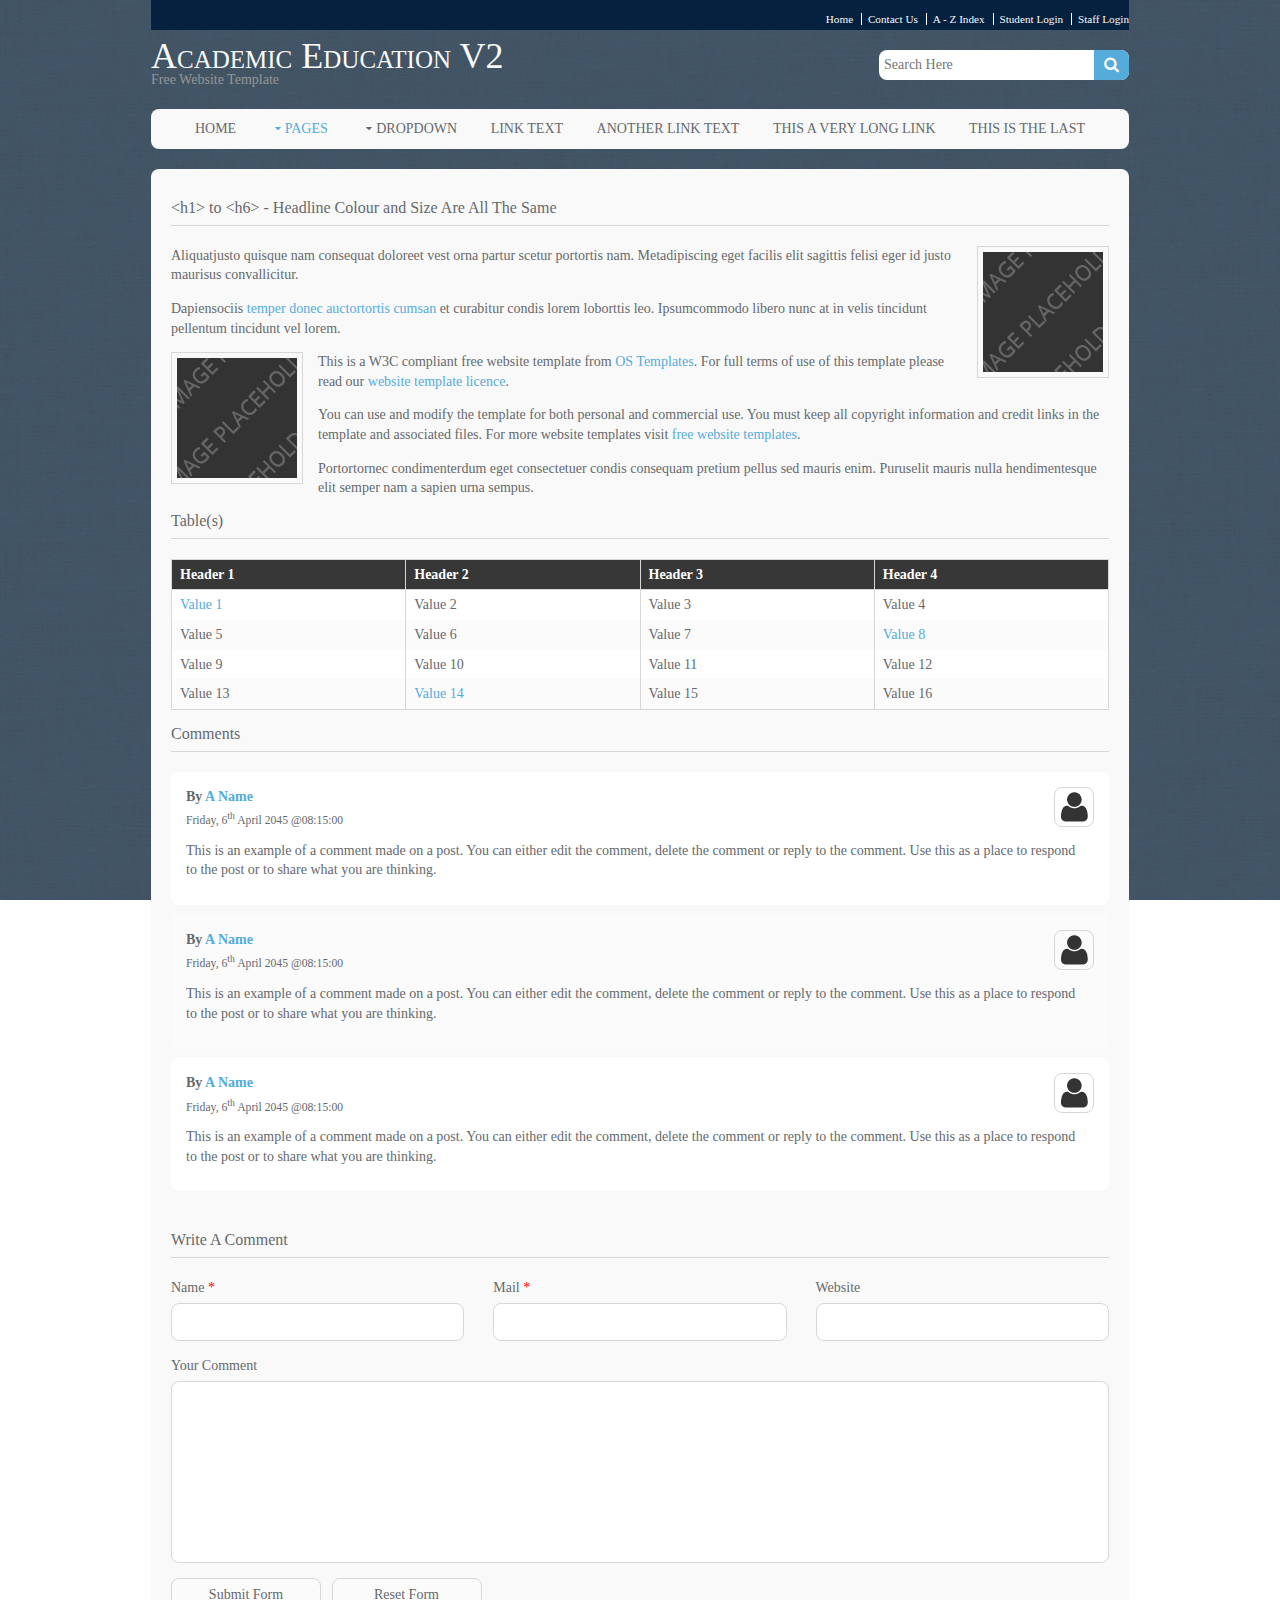
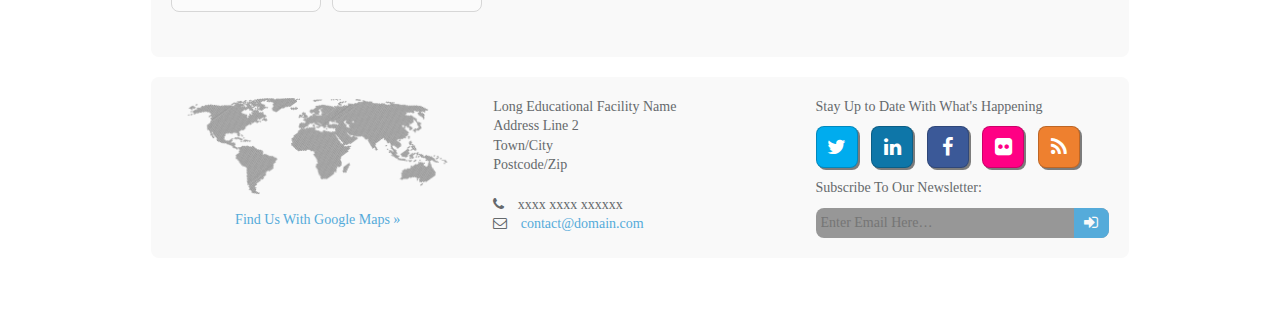
<file: pages/full-width.html>
<!DOCTYPE html>
<!--
Template Name: Academic Education V2
Author: <a href="http://www.os-templates.com/">OS Templates</a>
Author URI: http://www.os-templates.com/
Licence: Free to use under our free template licence terms
Licence URI: http://www.os-templates.com/template-terms
-->
<html>
<head>
<title>Academic Education V2 | Pages | Full Width</title>
<meta charset="utf-8">
<meta name="viewport" content="width=device-width, initial-scale=1.0, maximum-scale=1.0, user-scalable=no">
<link href="../layout/styles/layout.css" rel="stylesheet" type="text/css" media="all">
</head>
<body id="top">
<!-- ################################################################################################ --> 
<!-- ################################################################################################ --> 
<!-- ################################################################################################ -->
<div class="wrapper row0">
  <div id="topbar" class="clear"> 
    <!-- ################################################################################################ -->
    <nav>
      <ul>
        <li><a href="#">Home</a></li>
        <li><a href="#">Contact Us</a></li>
        <li><a href="#">A - Z Index</a></li>
        <li><a href="#">Student Login</a></li>
        <li><a href="#">Staff Login</a></li>
      </ul>
    </nav>
    <!-- ################################################################################################ --> 
  </div>
</div>
<!-- ################################################################################################ --> 
<!-- ################################################################################################ --> 
<!-- ################################################################################################ -->
<div class="wrapper row1">
  <header id="header" class="clear"> 
    <!-- ################################################################################################ -->
    <div id="logo" class="fl_left">
      <h1><a href="../index.html">Academic Education V2</a></h1>
      <p>Free Website Template</p>
    </div>
    <div class="fl_right">
      <form class="clear" method="post" action="#">
        <fieldset>
          <legend>Search:</legend>
          <input type="text" value="" placeholder="Search Here">
          <button class="fa fa-search" type="submit" title="Search"><em>Search</em></button>
        </fieldset>
      </form>
    </div>
    <!-- ################################################################################################ --> 
  </header>
</div>
<!-- ################################################################################################ --> 
<!-- ################################################################################################ --> 
<!-- ################################################################################################ -->
<div class="wrapper row2">
  <div class="rounded">
    <nav id="mainav" class="clear"> 
      <!-- ################################################################################################ -->
      <ul class="clear">
        <li><a href="../index.html">Home</a></li>
        <li class="active"><a class="drop" href="#">Pages</a>
          <ul>
            <li><a href="gallery.html">Gallery</a></li>
            <li><a href="portfolio.html">Portfolio</a></li>
            <li class="active"><a href="full-width.html">Full Width</a></li>
            <li><a href="sidebar-left.html">Sidebar Left</a></li>
            <li><a href="sidebar-left-2.html">Sidebar Left 2</a></li>
            <li><a href="sidebar-right.html">Sidebar Right</a></li>
            <li><a href="sidebar-right-2.html">Sidebar Right 2</a></li>
            <li><a href="basic-grid.html">Basic Grid</a></li>
          </ul>
        </li>
        <li><a class="drop" href="#">Dropdown</a>
          <ul>
            <li><a href="#">Level 2</a></li>
            <li><a class="drop" href="#">Level 2 + Drop</a>
              <ul>
                <li><a href="#">Level 3</a></li>
                <li><a href="#">Level 3</a></li>
              </ul>
            </li>
          </ul>
        </li>
        <li><a href="#">Link Text</a></li>
        <li><a href="#">Another Link Text</a></li>
        <li><a href="#">This a very long link</a></li>
        <li><a href="#">This is the last</a></li>
      </ul>
      <!-- ################################################################################################ --> 
    </nav>
  </div>
</div>
<!-- ################################################################################################ --> 
<!-- ################################################################################################ --> 
<!-- ################################################################################################ -->
<div class="wrapper row3">
  <div class="rounded">
    <main class="container clear"> 
      <!-- main body --> 
      <!-- ################################################################################################ -->
      <h1>&lt;h1&gt; to &lt;h6&gt; - Headline Colour and Size Are All The Same</h1>
      <img class="imgr borderedbox" src="../images/demo/120x120.gif" alt="">
      <p>Aliquatjusto quisque nam consequat doloreet vest orna partur scetur portortis nam. Metadipiscing eget facilis elit sagittis felisi eger id justo maurisus convallicitur.</p>
      <p>Dapiensociis <a href="#">temper donec auctortortis cumsan</a> et curabitur condis lorem loborttis leo. Ipsumcommodo libero nunc at in velis tincidunt pellentum tincidunt vel lorem.</p>
      <img class="imgl borderedbox" src="../images/demo/120x120.gif" alt="">
      <p>This is a W3C compliant free website template from <a href="http://www.os-templates.com/" title="Free Website Templates">OS Templates</a>. For full terms of use of this template please read our <a href="http://www.os-templates.com/template-terms">website template licence</a>.</p>
      <p>You can use and modify the template for both personal and commercial use. You must keep all copyright information and credit links in the template and associated files. For more website templates visit <a href="http://www.os-templates.com/">free website templates</a>.</p>
      <p>Portortornec condimenterdum eget consectetuer condis consequam pretium pellus sed mauris enim. Puruselit mauris nulla hendimentesque elit semper nam a sapien urna sempus.</p>
      <h1>Table(s)</h1>
      <div class="scrollable">
        <table>
          <thead>
            <tr>
              <th>Header 1</th>
              <th>Header 2</th>
              <th>Header 3</th>
              <th>Header 4</th>
            </tr>
          </thead>
          <tbody>
            <tr>
              <td><a href="#">Value 1</a></td>
              <td>Value 2</td>
              <td>Value 3</td>
              <td>Value 4</td>
            </tr>
            <tr>
              <td>Value 5</td>
              <td>Value 6</td>
              <td>Value 7</td>
              <td><a href="#">Value 8</a></td>
            </tr>
            <tr>
              <td>Value 9</td>
              <td>Value 10</td>
              <td>Value 11</td>
              <td>Value 12</td>
            </tr>
            <tr>
              <td>Value 13</td>
              <td><a href="#">Value 14</a></td>
              <td>Value 15</td>
              <td>Value 16</td>
            </tr>
          </tbody>
        </table>
      </div>
      <div id="comments">
        <h2>Comments</h2>
        <ul>
          <li>
            <article>
              <header>
                <figure class="avatar"><img src="../images/demo/avatar.png" alt=""></figure>
                <address>
                By <a href="#">A Name</a>
                </address>
                <time datetime="2045-04-06T08:15+00:00">Friday, 6<sup>th</sup> April 2045 @08:15:00</time>
              </header>
              <div class="comcont">
                <p>This is an example of a comment made on a post. You can either edit the comment, delete the comment or reply to the comment. Use this as a place to respond to the post or to share what you are thinking.</p>
              </div>
            </article>
          </li>
          <li>
            <article>
              <header>
                <figure class="avatar"><img src="../images/demo/avatar.png" alt=""></figure>
                <address>
                By <a href="#">A Name</a>
                </address>
                <time datetime="2045-04-06T08:15+00:00">Friday, 6<sup>th</sup> April 2045 @08:15:00</time>
              </header>
              <div class="comcont">
                <p>This is an example of a comment made on a post. You can either edit the comment, delete the comment or reply to the comment. Use this as a place to respond to the post or to share what you are thinking.</p>
              </div>
            </article>
          </li>
          <li>
            <article>
              <header>
                <figure class="avatar"><img src="../images/demo/avatar.png" alt=""></figure>
                <address>
                By <a href="#">A Name</a>
                </address>
                <time datetime="2045-04-06T08:15+00:00">Friday, 6<sup>th</sup> April 2045 @08:15:00</time>
              </header>
              <div class="comcont">
                <p>This is an example of a comment made on a post. You can either edit the comment, delete the comment or reply to the comment. Use this as a place to respond to the post or to share what you are thinking.</p>
              </div>
            </article>
          </li>
        </ul>
        <h2>Write A Comment</h2>
        <form action="#" method="post">
          <div class="one_third first">
            <label for="name">Name <span>*</span></label>
            <input type="text" name="name" id="name" value="" size="22">
          </div>
          <div class="one_third">
            <label for="email">Mail <span>*</span></label>
            <input type="text" name="email" id="email" value="" size="22">
          </div>
          <div class="one_third">
            <label for="url">Website</label>
            <input type="text" name="url" id="url" value="" size="22">
          </div>
          <div class="block clear">
            <label for="comment">Your Comment</label>
            <textarea name="comment" id="comment" cols="25" rows="10"></textarea>
          </div>
          <div>
            <input name="submit" type="submit" value="Submit Form">
            &nbsp;
            <input name="reset" type="reset" value="Reset Form">
          </div>
        </form>
      </div>
      <!-- ################################################################################################ --> 
      <!-- / main body -->
      <div class="clear"></div>
    </main>
  </div>
</div>
<!-- ################################################################################################ --> 
<!-- ################################################################################################ --> 
<!-- ################################################################################################ -->
<div class="wrapper row4">
  <div class="rounded">
    <footer id="footer" class="clear"> 
      <!-- ################################################################################################ -->
      <div class="one_third first">
        <figure class="center"><img class="btmspace-15" src="../images/demo/worldmap.png" alt="">
          <figcaption><a href="#">Find Us With Google Maps &raquo;</a></figcaption>
        </figure>
      </div>
      <div class="one_third">
        <address>
        Long Educational Facility Name<br>
        Address Line 2<br>
        Town/City<br>
        Postcode/Zip<br>
        <br>
        <i class="fa fa-phone pright-10"></i> xxxx xxxx xxxxxx<br>
        <i class="fa fa-envelope-o pright-10"></i> <a href="#">contact@domain.com</a>
        </address>
      </div>
      <div class="one_third">
        <p class="nospace btmspace-10">Stay Up to Date With What's Happening</p>
        <ul class="faico clear">
          <li><a class="faicon-twitter" href="#"><i class="fa fa-twitter"></i></a></li>
          <li><a class="faicon-linkedin" href="#"><i class="fa fa-linkedin"></i></a></li>
          <li><a class="faicon-facebook" href="#"><i class="fa fa-facebook"></i></a></li>
          <li><a class="faicon-flickr" href="#"><i class="fa fa-flickr"></i></a></li>
          <li><a class="faicon-rss" href="#"><i class="fa fa-rss"></i></a></li>
        </ul>
        <form class="clear" method="post" action="#">
          <fieldset>
            <legend>Subscribe To Our Newsletter:</legend>
            <input type="text" value="" placeholder="Enter Email Here&hellip;">
            <button class="fa fa-sign-in" type="submit" title="Sign Up"><em>Sign Up</em></button>
          </fieldset>
        </form>
      </div>
      <!-- ################################################################################################ --> 
    </footer>
  </div>
</div>
<!-- ################################################################################################ --> 
<!-- ################################################################################################ --> 
<!-- ################################################################################################ -->
<div class="wrapper row5">
  <div id="copyright" class="clear"> 
    <!-- ################################################################################################ -->
    <p class="fl_left">Copyright &copy; 2014 - All Rights Reserved - <a href="#">Domain Name</a></p>
    <p class="fl_right">Template by <a target="_blank" href="http://www.os-templates.com/" title="Free Website Templates">OS Templates</a></p>
    <!-- ################################################################################################ --> 
  </div>
</div>
<!-- JAVASCRIPTS --> 
<script src="../layout/scripts/jquery.min.js"></script> 
<script src="../layout/scripts/jquery.fitvids.min.js"></script> 
<script src="../layout/scripts/jquery.mobilemenu.js"></script>
</body>
</html>
</file>
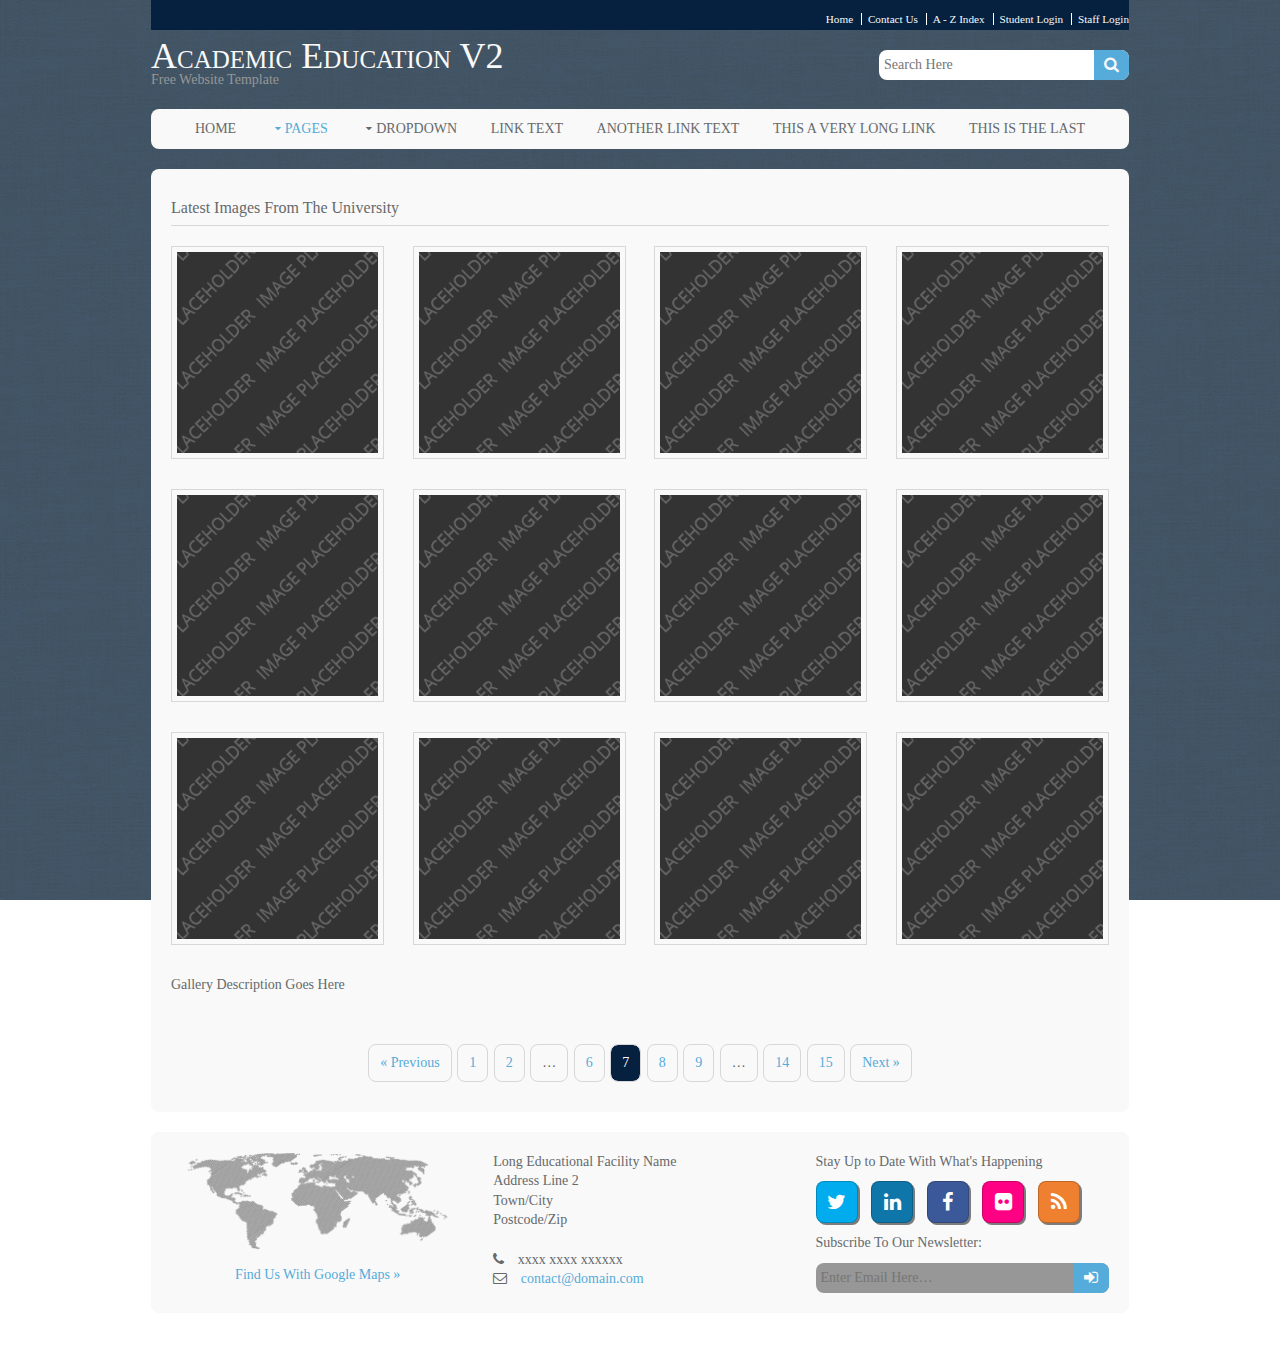
<file: pages/gallery.html>
<!DOCTYPE html>
<!--
Template Name: Academic Education V2
Author: <a href="http://www.os-templates.com/">OS Templates</a>
Author URI: http://www.os-templates.com/
Licence: Free to use under our free template licence terms
Licence URI: http://www.os-templates.com/template-terms
-->
<html>
<head>
<title>Academic Education V2 | Pages | Gallery</title>
<meta charset="utf-8">
<meta name="viewport" content="width=device-width, initial-scale=1.0, maximum-scale=1.0, user-scalable=no">
<link href="../layout/styles/layout.css" rel="stylesheet" type="text/css" media="all">
</head>
<body id="top">
<!-- ################################################################################################ --> 
<!-- ################################################################################################ --> 
<!-- ################################################################################################ -->
<div class="wrapper row0">
  <div id="topbar" class="clear"> 
    <!-- ################################################################################################ -->
    <nav>
      <ul>
        <li><a href="#">Home</a></li>
        <li><a href="#">Contact Us</a></li>
        <li><a href="#">A - Z Index</a></li>
        <li><a href="#">Student Login</a></li>
        <li><a href="#">Staff Login</a></li>
      </ul>
    </nav>
    <!-- ################################################################################################ --> 
  </div>
</div>
<!-- ################################################################################################ --> 
<!-- ################################################################################################ --> 
<!-- ################################################################################################ -->
<div class="wrapper row1">
  <header id="header" class="clear"> 
    <!-- ################################################################################################ -->
    <div id="logo" class="fl_left">
      <h1><a href="../index.html">Academic Education V2</a></h1>
      <p>Free Website Template</p>
    </div>
    <div class="fl_right">
      <form class="clear" method="post" action="#">
        <fieldset>
          <legend>Search:</legend>
          <input type="text" value="" placeholder="Search Here">
          <button class="fa fa-search" type="submit" title="Search"><em>Search</em></button>
        </fieldset>
      </form>
    </div>
    <!-- ################################################################################################ --> 
  </header>
</div>
<!-- ################################################################################################ --> 
<!-- ################################################################################################ --> 
<!-- ################################################################################################ -->
<div class="wrapper row2">
  <div class="rounded">
    <nav id="mainav" class="clear"> 
      <!-- ################################################################################################ -->
      <ul class="clear">
        <li><a href="../index.html">Home</a></li>
        <li class="active"><a class="drop" href="#">Pages</a>
          <ul>
            <li class="active"><a href="gallery.html">Gallery</a></li>
            <li><a href="portfolio.html">Portfolio</a></li>
            <li><a href="full-width.html">Full Width</a></li>
            <li><a href="sidebar-left.html">Sidebar Left</a></li>
            <li><a href="sidebar-left-2.html">Sidebar Left 2</a></li>
            <li><a href="sidebar-right.html">Sidebar Right</a></li>
            <li><a href="sidebar-right-2.html">Sidebar Right 2</a></li>
            <li><a href="basic-grid.html">Basic Grid</a></li>
          </ul>
        </li>
        <li><a class="drop" href="#">Dropdown</a>
          <ul>
            <li><a href="#">Level 2</a></li>
            <li><a class="drop" href="#">Level 2 + Drop</a>
              <ul>
                <li><a href="#">Level 3</a></li>
                <li><a href="#">Level 3</a></li>
              </ul>
            </li>
          </ul>
        </li>
        <li><a href="#">Link Text</a></li>
        <li><a href="#">Another Link Text</a></li>
        <li><a href="#">This a very long link</a></li>
        <li><a href="#">This is the last</a></li>
      </ul>
      <!-- ################################################################################################ --> 
    </nav>
  </div>
</div>
<!-- ################################################################################################ --> 
<!-- ################################################################################################ --> 
<!-- ################################################################################################ -->
<div class="wrapper row3">
  <div class="rounded">
    <main class="container clear"> 
      <!-- main body --> 
      <!-- ################################################################################################ -->
      <div id="gallery">
        <figure>
          <header class="heading">Latest Images From The University</header>
          <ul class="nospace clear">
            <li class="one_quarter first"><a class="nlb" data-lightbox-gallery="gallery1" href="../images/demo/slider/1.png" title="Display Text 1"><img class="borderedbox" src="../images/demo/gallery/1.png" alt=""></a></li>
            <li class="one_quarter"><a class="nlb" data-lightbox-gallery="gallery1" href="../images/demo/slider/2.png" title="Display Text 2"><img class="borderedbox" src="../images/demo/gallery/1.png" alt=""></a></li>
            <li class="one_quarter"><a class="nlb" data-lightbox-gallery="gallery1" href="../images/demo/slider/3.png" title="Display Text 3"><img class="borderedbox" src="../images/demo/gallery/1.png" alt=""></a></li>
            <li class="one_quarter"><a class="nlb" data-lightbox-gallery="gallery1" href="../images/demo/slider/4.png" title="Display Text 4"><img class="borderedbox" src="../images/demo/gallery/1.png" alt=""></a></li>
            <li class="one_quarter first"><a class="nlb" data-lightbox-gallery="gallery1" href="../images/demo/slider/5.png" title="Display Text 5"><img class="borderedbox" src="../images/demo/gallery/1.png" alt=""></a></li>
            <li class="one_quarter"><a class="nlb" data-lightbox-gallery="gallery1" href="../images/demo/slider/1.png" title="Display Text 6"><img class="borderedbox" src="../images/demo/gallery/1.png" alt=""></a></li>
            <li class="one_quarter"><a class="nlb" data-lightbox-gallery="gallery1" href="../images/demo/slider/2.png" title="Display Text 7"><img class="borderedbox" src="../images/demo/gallery/1.png" alt=""></a></li>
            <li class="one_quarter"><a class="nlb" data-lightbox-gallery="gallery1" href="../images/demo/slider/3.png" title="Display Text 8"><img class="borderedbox" src="../images/demo/gallery/1.png" alt=""></a></li>
            <li class="one_quarter first"><a class="nlb" data-lightbox-gallery="gallery1" href="../images/demo/slider/4.png" title="Display Text 9"><img class="borderedbox" src="../images/demo/gallery/1.png" alt=""></a></li>
            <li class="one_quarter"><a class="nlb" data-lightbox-gallery="gallery1" href="../images/demo/slider/5.png" title="Display Text 10"><img class="borderedbox" src="../images/demo/gallery/1.png" alt=""></a></li>
            <li class="one_quarter"><a class="nlb" data-lightbox-gallery="gallery1" href="../images/demo/slider/1.png" title="Display Text 11"><img class="borderedbox" src="../images/demo/gallery/1.png" alt=""></a></li>
            <li class="one_quarter"><a class="nlb" data-lightbox-gallery="gallery1" href="../images/demo/slider/2.png" title="Display Text 12"><img class="borderedbox" src="../images/demo/gallery/1.png" alt=""></a></li>
          </ul>
          <figcaption>Gallery Description Goes Here</figcaption>
        </figure>
      </div>
      <!-- ################################################################################################ --> 
      <!-- ################################################################################################ -->
      <nav class="pagination">
        <ul>
          <li><a href="#">&laquo; Previous</a></li>
          <li><a href="#">1</a></li>
          <li><a href="#">2</a></li>
          <li><strong>&hellip;</strong></li>
          <li><a href="#">6</a></li>
          <li class="current"><strong>7</strong></li>
          <li><a href="#">8</a></li>
          <li><a href="#">9</a></li>
          <li><strong>&hellip;</strong></li>
          <li><a href="#">14</a></li>
          <li><a href="#">15</a></li>
          <li><a href="#">Next &raquo;</a></li>
        </ul>
      </nav>
      <!-- ################################################################################################ --> 
      <!-- / main body -->
      <div class="clear"></div>
    </main>
  </div>
</div>
<!-- ################################################################################################ --> 
<!-- ################################################################################################ --> 
<!-- ################################################################################################ -->
<div class="wrapper row4">
  <div class="rounded">
    <footer id="footer" class="clear"> 
      <!-- ################################################################################################ -->
      <div class="one_third first">
        <figure class="center"><img class="btmspace-15" src="../images/demo/worldmap.png" alt="">
          <figcaption><a href="#">Find Us With Google Maps &raquo;</a></figcaption>
        </figure>
      </div>
      <div class="one_third">
        <address>
        Long Educational Facility Name<br>
        Address Line 2<br>
        Town/City<br>
        Postcode/Zip<br>
        <br>
        <i class="fa fa-phone pright-10"></i> xxxx xxxx xxxxxx<br>
        <i class="fa fa-envelope-o pright-10"></i> <a href="#">contact@domain.com</a>
        </address>
      </div>
      <div class="one_third">
        <p class="nospace btmspace-10">Stay Up to Date With What's Happening</p>
        <ul class="faico clear">
          <li><a class="faicon-twitter" href="#"><i class="fa fa-twitter"></i></a></li>
          <li><a class="faicon-linkedin" href="#"><i class="fa fa-linkedin"></i></a></li>
          <li><a class="faicon-facebook" href="#"><i class="fa fa-facebook"></i></a></li>
          <li><a class="faicon-flickr" href="#"><i class="fa fa-flickr"></i></a></li>
          <li><a class="faicon-rss" href="#"><i class="fa fa-rss"></i></a></li>
        </ul>
        <form class="clear" method="post" action="#">
          <fieldset>
            <legend>Subscribe To Our Newsletter:</legend>
            <input type="text" value="" placeholder="Enter Email Here&hellip;">
            <button class="fa fa-sign-in" type="submit" title="Sign Up"><em>Sign Up</em></button>
          </fieldset>
        </form>
      </div>
      <!-- ################################################################################################ --> 
    </footer>
  </div>
</div>
<!-- ################################################################################################ --> 
<!-- ################################################################################################ --> 
<!-- ################################################################################################ -->
<div class="wrapper row5">
  <div id="copyright" class="clear"> 
    <!-- ################################################################################################ -->
    <p class="fl_left">Copyright &copy; 2014 - All Rights Reserved - <a href="#">Domain Name</a></p>
    <p class="fl_right">Template by <a target="_blank" href="http://www.os-templates.com/" title="Free Website Templates">OS Templates</a></p>
    <!-- ################################################################################################ --> 
  </div>
</div>
<!-- JAVASCRIPTS --> 
<script src="../layout/scripts/jquery.min.js"></script> 
<script src="../layout/scripts/jquery.fitvids.min.js"></script> 
<script src="../layout/scripts/jquery.mobilemenu.js"></script> 
<script src="../layout/scripts/nivo-lightbox/nivo-lightbox.min.js"></script>
</body>
</html>
</file>
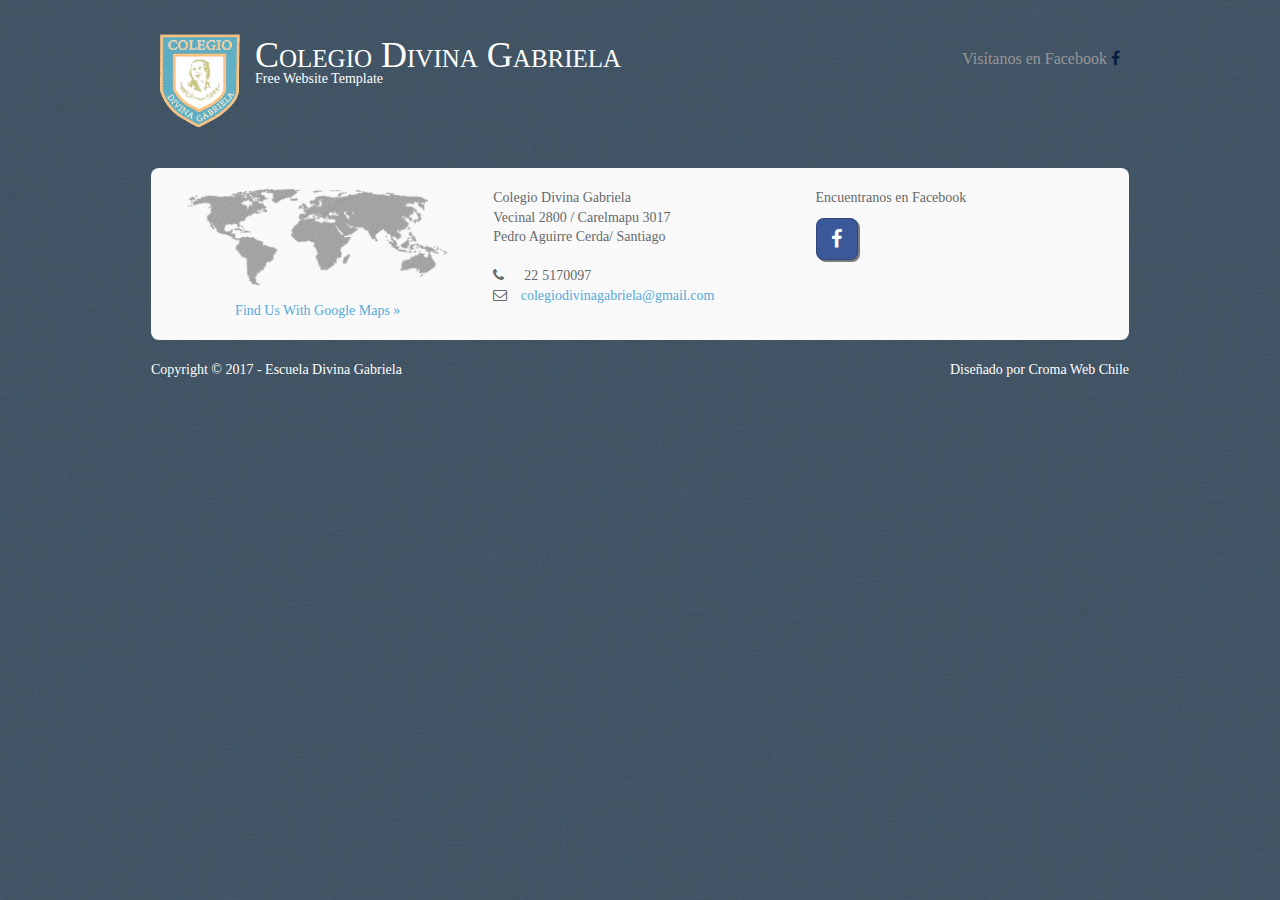
<file: pages/plantilla.html>
<!DOCTYPE html>

<html>
<head>
  <title>Colegio Divina Gabriela</title>
  <meta charset="utf-8">
  <meta name="viewport" content="width=device-width, initial-scale=1.0, maximum-scale=1.0, user-scalable=no">
<link href="../layout/styles/layout.css" rel="stylesheet" type="text/css" media="all">

</head>
<style>


</style>
<body id="top">

  <div class="wrapper row0">

  </div>

  <div class="wrapper row1">

    <div class="rounded2" >

      <header id="header" class="clear"> 
    
    <div class="three_quarter first" style="background-color:">
        
          <div id="logo" class="">
            <div class="imgl"><img src="../images/demo/logo.png" id="logo" style="max-width: 100px;
              max-height: 100px;" alt="logo">
            </div><br>
              <h1 style="color:white;">Colegio Divina Gabriela</h1>
              <p style="color:white;"> Free Website Template</p>  
           </div>
     </div>
     <div class="one_quarter " style="background-color:;margin-top:20px; text-align: right;  font-size:16px">
                    <a style="color:#979797" href="https://www.facebook.com/Divina-Gabriela-1883274565284696/">Visítanos en Facebook</a>
                    <a style="color:#06213f" class="faicon-facebook" href="https://www.facebook.com/Divina-Gabriela-1883274565284696/"><i class="fa fa-facebook"></i></a>
     </div>
        </header>

      </div> 

    </div>


    <!-- ################################################################################################ --> 
    <!-- ################################################################################################ --> 
    <!-- ################################################################################################ -->
  
    <!-- ################################################################################################ --> 
    <!-- ################################################################################################ --> 
    <!-- ################################################################################################ -->


    <div class="wrapper row4">
      <div class="rounded">
        <footer id="footer" class="clear"> 
          <!-- ################################################################################################ -->
          <div class="one_third first">
            <figure class="center"><img class="btmspace-15" src="../images/demo/worldmap.png" alt="">
              <figcaption><a href="#">Find Us With Google Maps &raquo;</a></figcaption>
            </figure>
          </div>
          <div class="one_third">
            <address>
              Colegio Divina Gabriela<br>
              Vecinal 2800 / Carelmapu 3017<br>
              Pedro Aguirre Cerda/ Santiago<br>

              <br>
              <i class="fa fa-phone pright-10">   &nbsp;  &nbsp; 22 5170097</i> <br>
              <i class="fa fa-envelope-o pright-10"></i> <a href="#">colegiodivinagabriela@gmail.com</a>
            </address>
          </div>
          <div class="one_third">
            <p class="nospace btmspace-10">Encuentranos en Facebook</p>
            <ul class="faico clear">

              <li><a class="faicon-facebook" href="https://www.facebook.com/Divina-Gabriela-1883274565284696/"><i class="fa fa-facebook"></i></a></li>

            </ul>
            <form class="clear" method="post" action="#">
              <fieldset>

              </fieldset>
            </form>
          </div>
          
          <!-- ################################################################################################ --> 
        </footer>
      </div>
    </div>

<div class="wrapper row5">
  <div id="copyright" class="clear"> 
    <!-- ################################################################################################ -->
    <p class="fl_left">Copyright &copy; 2017 - Escuela Divina Gabriela</p>
    <p class="fl_right"> <a target="_blank" href="https://www.facebook.com/CromaWeb-Chile-1781095432207427/" title="Croma Web Chile">Diseñado por Croma Web Chile</a></p>
    <!-- ################################################################################################ --> 
  </div>
</div>
    <!-- JAVASCRIPTS --> 
    <script src="../layout/scripts/jquery.min.js"></script> 
<script src="../layout/scripts/jquery.fitvids.min.js"></script> 
<script src="../layout/scripts/jquery.mobilemenu.js"></script> 
<script src="../layout/scripts/tabslet/jquery.tabslet.min.js"></script>
   
  </body>
  </html>
</file>
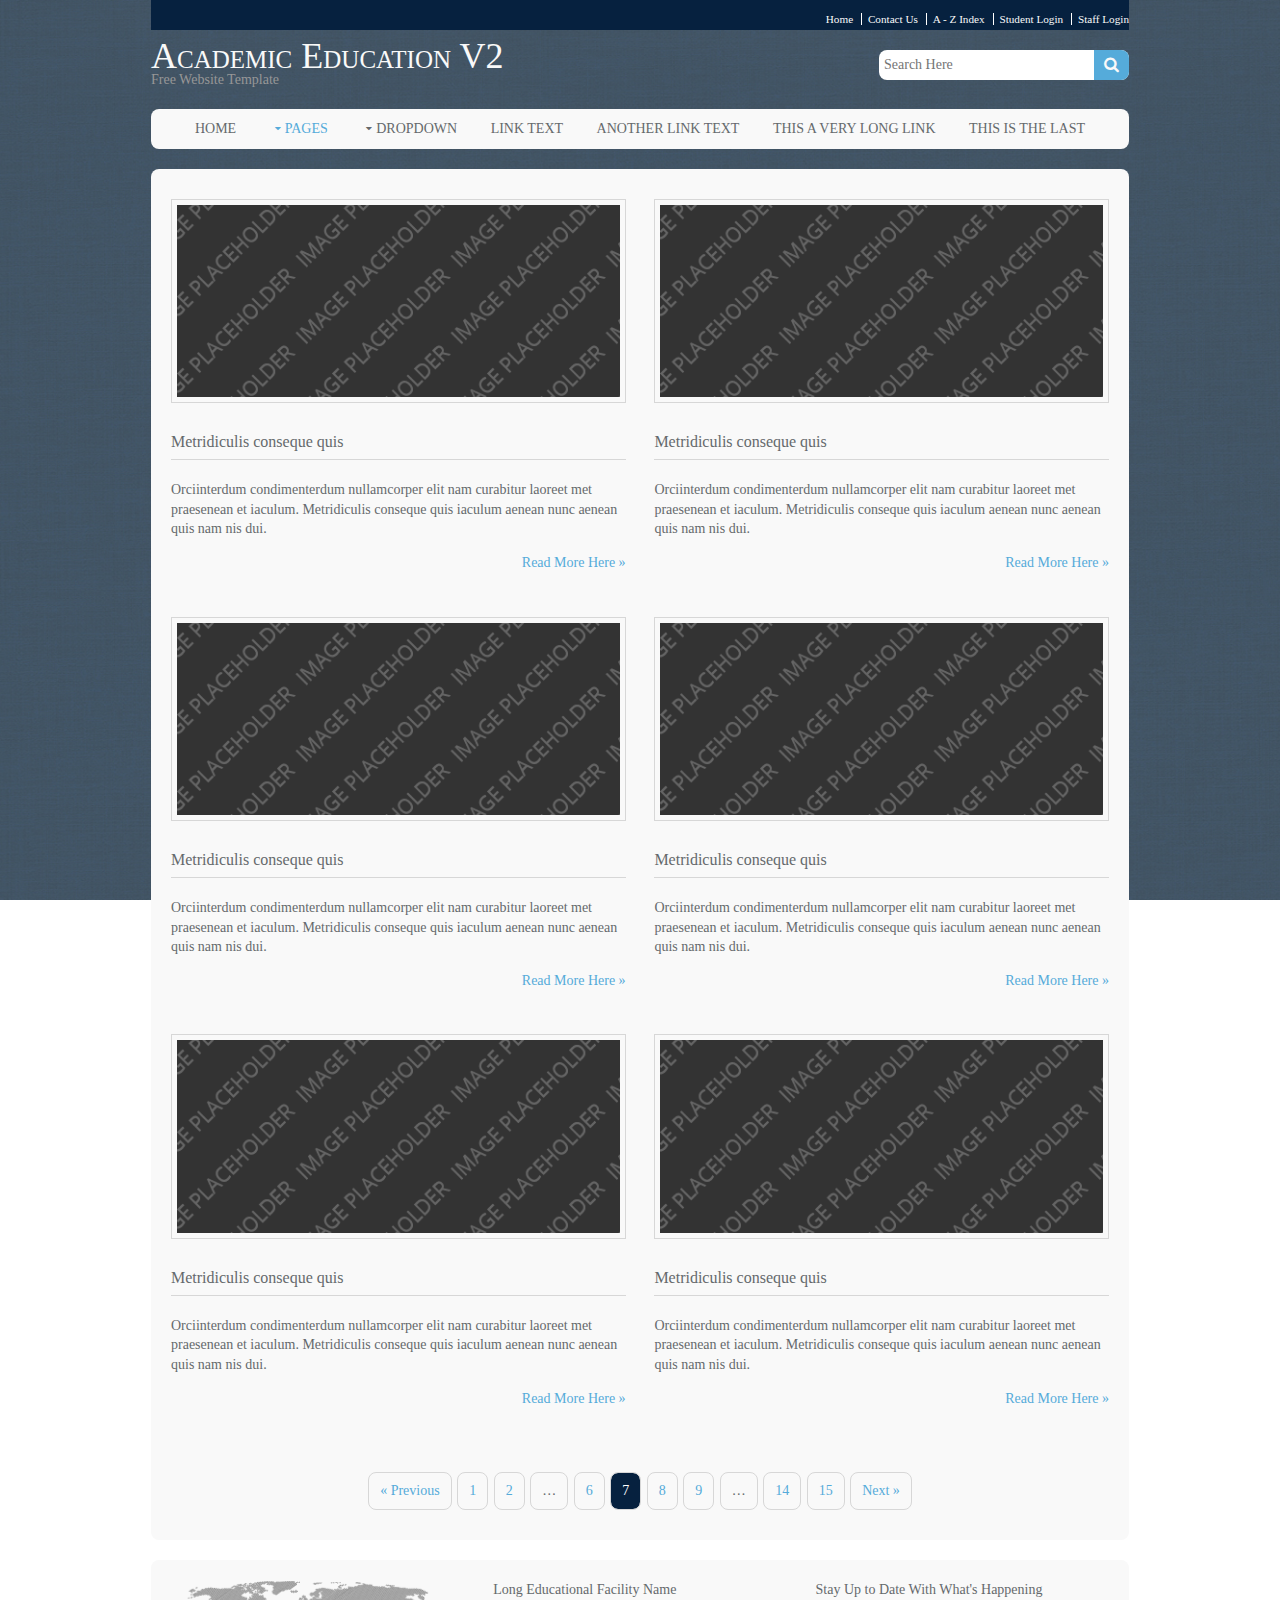
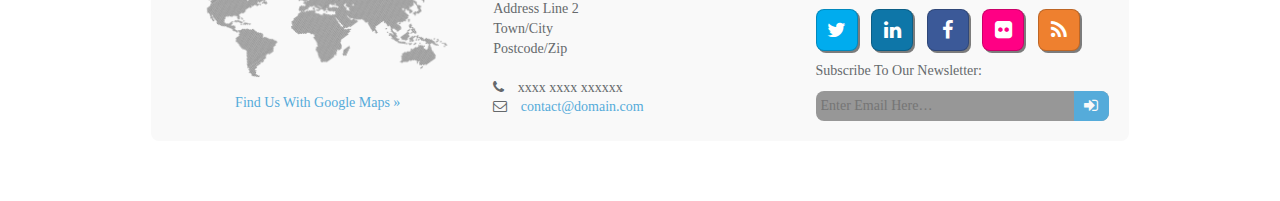
<file: pages/portfolio.html>
<!DOCTYPE html>
<!--
Template Name: Academic Education V2
Author: <a href="http://www.os-templates.com/">OS Templates</a>
Author URI: http://www.os-templates.com/
Licence: Free to use under our free template licence terms
Licence URI: http://www.os-templates.com/template-terms
-->
<html>
<head>
<title>Academic Education V2 | Pages | Portfolio</title>
<meta charset="utf-8">
<meta name="viewport" content="width=device-width, initial-scale=1.0, maximum-scale=1.0, user-scalable=no">
<link href="../layout/styles/layout.css" rel="stylesheet" type="text/css" media="all">
</head>
<body id="top">
<!-- ################################################################################################ --> 
<!-- ################################################################################################ --> 
<!-- ################################################################################################ -->
<div class="wrapper row0">
  <div id="topbar" class="clear"> 
    <!-- ################################################################################################ -->
    <nav>
      <ul>
        <li><a href="#">Home</a></li>
        <li><a href="#">Contact Us</a></li>
        <li><a href="#">A - Z Index</a></li>
        <li><a href="#">Student Login</a></li>
        <li><a href="#">Staff Login</a></li>
      </ul>
    </nav>
    <!-- ################################################################################################ --> 
  </div>
</div>
<!-- ################################################################################################ --> 
<!-- ################################################################################################ --> 
<!-- ################################################################################################ -->
<div class="wrapper row1">
  <header id="header" class="clear"> 
    <!-- ################################################################################################ -->
    <div id="logo" class="fl_left">
      <h1><a href="../index.html">Academic Education V2</a></h1>
      <p>Free Website Template</p>
    </div>
    <div class="fl_right">
      <form class="clear" method="post" action="#">
        <fieldset>
          <legend>Search:</legend>
          <input type="text" value="" placeholder="Search Here">
          <button class="fa fa-search" type="submit" title="Search"><em>Search</em></button>
        </fieldset>
      </form>
    </div>
    <!-- ################################################################################################ --> 
  </header>
</div>
<!-- ################################################################################################ --> 
<!-- ################################################################################################ --> 
<!-- ################################################################################################ -->
<div class="wrapper row2">
  <div class="rounded">
    <nav id="mainav" class="clear"> 
      <!-- ################################################################################################ -->
      <ul class="clear">
        <li><a href="../index.html">Home</a></li>
        <li class="active"><a class="drop" href="#">Pages</a>
          <ul>
            <li><a href="gallery.html">Gallery</a></li>
            <li class="active"><a href="portfolio.html">Portfolio</a></li>
            <li><a href="full-width.html">Full Width</a></li>
            <li><a href="sidebar-left.html">Sidebar Left</a></li>
            <li><a href="sidebar-left-2.html">Sidebar Left 2</a></li>
            <li><a href="sidebar-right.html">Sidebar Right</a></li>
            <li><a href="sidebar-right-2.html">Sidebar Right 2</a></li>
            <li><a href="basic-grid.html">Basic Grid</a></li>
          </ul>
        </li>
        <li><a class="drop" href="#">Dropdown</a>
          <ul>
            <li><a href="#">Level 2</a></li>
            <li><a class="drop" href="#">Level 2 + Drop</a>
              <ul>
                <li><a href="#">Level 3</a></li>
                <li><a href="#">Level 3</a></li>
              </ul>
            </li>
          </ul>
        </li>
        <li><a href="#">Link Text</a></li>
        <li><a href="#">Another Link Text</a></li>
        <li><a href="#">This a very long link</a></li>
        <li><a href="#">This is the last</a></li>
      </ul>
      <!-- ################################################################################################ --> 
    </nav>
  </div>
</div>
<!-- ################################################################################################ --> 
<!-- ################################################################################################ --> 
<!-- ################################################################################################ -->
<div class="wrapper row3">
  <div class="rounded">
    <main class="container clear"> 
      <!-- main body --> 
      <!-- ################################################################################################ -->
      <div id="portfolio">
        <ul class="nospace clear">
          <li class="one_half first">
            <article><img class="borderedbox" src="../images/demo/portfolio/1.png" alt="">
              <h2>Metridiculis conseque quis</h2>
              <p>Orciinterdum condimenterdum nullamcorper elit nam curabitur laoreet met praesenean et iaculum. Metridiculis conseque quis iaculum aenean nunc aenean quis nam nis dui.</p>
              <p class="right"><a href="#">Read More Here &raquo;</a></p>
            </article>
          </li>
          <li class="one_half">
            <article><img class="borderedbox" src="../images/demo/portfolio/1.png" alt="">
              <h2>Metridiculis conseque quis</h2>
              <p>Orciinterdum condimenterdum nullamcorper elit nam curabitur laoreet met praesenean et iaculum. Metridiculis conseque quis iaculum aenean nunc aenean quis nam nis dui.</p>
              <p class="right"><a href="#">Read More Here &raquo;</a></p>
            </article>
          </li>
          <li class="one_half first">
            <article><img class="borderedbox" src="../images/demo/portfolio/1.png" alt="">
              <h2>Metridiculis conseque quis</h2>
              <p>Orciinterdum condimenterdum nullamcorper elit nam curabitur laoreet met praesenean et iaculum. Metridiculis conseque quis iaculum aenean nunc aenean quis nam nis dui.</p>
              <p class="right"><a href="#">Read More Here &raquo;</a></p>
            </article>
          </li>
          <li class="one_half">
            <article><img class="borderedbox" src="../images/demo/portfolio/1.png" alt="">
              <h2>Metridiculis conseque quis</h2>
              <p>Orciinterdum condimenterdum nullamcorper elit nam curabitur laoreet met praesenean et iaculum. Metridiculis conseque quis iaculum aenean nunc aenean quis nam nis dui.</p>
              <p class="right"><a href="#">Read More Here &raquo;</a></p>
            </article>
          </li>
          <li class="one_half first">
            <article><img class="borderedbox" src="../images/demo/portfolio/1.png" alt="">
              <h2>Metridiculis conseque quis</h2>
              <p>Orciinterdum condimenterdum nullamcorper elit nam curabitur laoreet met praesenean et iaculum. Metridiculis conseque quis iaculum aenean nunc aenean quis nam nis dui.</p>
              <p class="right"><a href="#">Read More Here &raquo;</a></p>
            </article>
          </li>
          <li class="one_half">
            <article><img class="borderedbox" src="../images/demo/portfolio/1.png" alt="">
              <h2>Metridiculis conseque quis</h2>
              <p>Orciinterdum condimenterdum nullamcorper elit nam curabitur laoreet met praesenean et iaculum. Metridiculis conseque quis iaculum aenean nunc aenean quis nam nis dui.</p>
              <p class="right"><a href="#">Read More Here &raquo;</a></p>
            </article>
          </li>
        </ul>
      </div>
      <!-- ################################################################################################ --> 
      <!-- ################################################################################################ -->
      <nav class="pagination">
        <ul>
          <li><a href="#">&laquo; Previous</a></li>
          <li><a href="#">1</a></li>
          <li><a href="#">2</a></li>
          <li><strong>&hellip;</strong></li>
          <li><a href="#">6</a></li>
          <li class="current"><strong>7</strong></li>
          <li><a href="#">8</a></li>
          <li><a href="#">9</a></li>
          <li><strong>&hellip;</strong></li>
          <li><a href="#">14</a></li>
          <li><a href="#">15</a></li>
          <li><a href="#">Next &raquo;</a></li>
        </ul>
      </nav>
      <!-- ################################################################################################ --> 
      <!-- / main body -->
      <div class="clear"></div>
    </main>
  </div>
</div>
<!-- ################################################################################################ --> 
<!-- ################################################################################################ --> 
<!-- ################################################################################################ -->
<div class="wrapper row4">
  <div class="rounded">
    <footer id="footer" class="clear"> 
      <!-- ################################################################################################ -->
      <div class="one_third first">
        <figure class="center"><img class="btmspace-15" src="../images/demo/worldmap.png" alt="">
          <figcaption><a href="#">Find Us With Google Maps &raquo;</a></figcaption>
        </figure>
      </div>
      <div class="one_third">
        <address>
        Long Educational Facility Name<br>
        Address Line 2<br>
        Town/City<br>
        Postcode/Zip<br>
        <br>
        <i class="fa fa-phone pright-10"></i> xxxx xxxx xxxxxx<br>
        <i class="fa fa-envelope-o pright-10"></i> <a href="#">contact@domain.com</a>
        </address>
      </div>
      <div class="one_third">
        <p class="nospace btmspace-10">Stay Up to Date With What's Happening</p>
        <ul class="faico clear">
          <li><a class="faicon-twitter" href="#"><i class="fa fa-twitter"></i></a></li>
          <li><a class="faicon-linkedin" href="#"><i class="fa fa-linkedin"></i></a></li>
          <li><a class="faicon-facebook" href="#"><i class="fa fa-facebook"></i></a></li>
          <li><a class="faicon-flickr" href="#"><i class="fa fa-flickr"></i></a></li>
          <li><a class="faicon-rss" href="#"><i class="fa fa-rss"></i></a></li>
        </ul>
        <form class="clear" method="post" action="#">
          <fieldset>
            <legend>Subscribe To Our Newsletter:</legend>
            <input type="text" value="" placeholder="Enter Email Here&hellip;">
            <button class="fa fa-sign-in" type="submit" title="Sign Up"><em>Sign Up</em></button>
          </fieldset>
        </form>
      </div>
      <!-- ################################################################################################ --> 
    </footer>
  </div>
</div>
<!-- ################################################################################################ --> 
<!-- ################################################################################################ --> 
<!-- ################################################################################################ -->
<div class="wrapper row5">
  <div id="copyright" class="clear"> 
    <!-- ################################################################################################ -->
    <p class="fl_left">Copyright &copy; 2014 - All Rights Reserved - <a href="#">Domain Name</a></p>
    <p class="fl_right">Template by <a target="_blank" href="http://www.os-templates.com/" title="Free Website Templates">OS Templates</a></p>
    <!-- ################################################################################################ --> 
  </div>
</div>
<!-- JAVASCRIPTS --> 
<script src="../layout/scripts/jquery.min.js"></script> 
<script src="../layout/scripts/jquery.fitvids.min.js"></script> 
<script src="../layout/scripts/jquery.mobilemenu.js"></script>
</body>
</html>
</file>
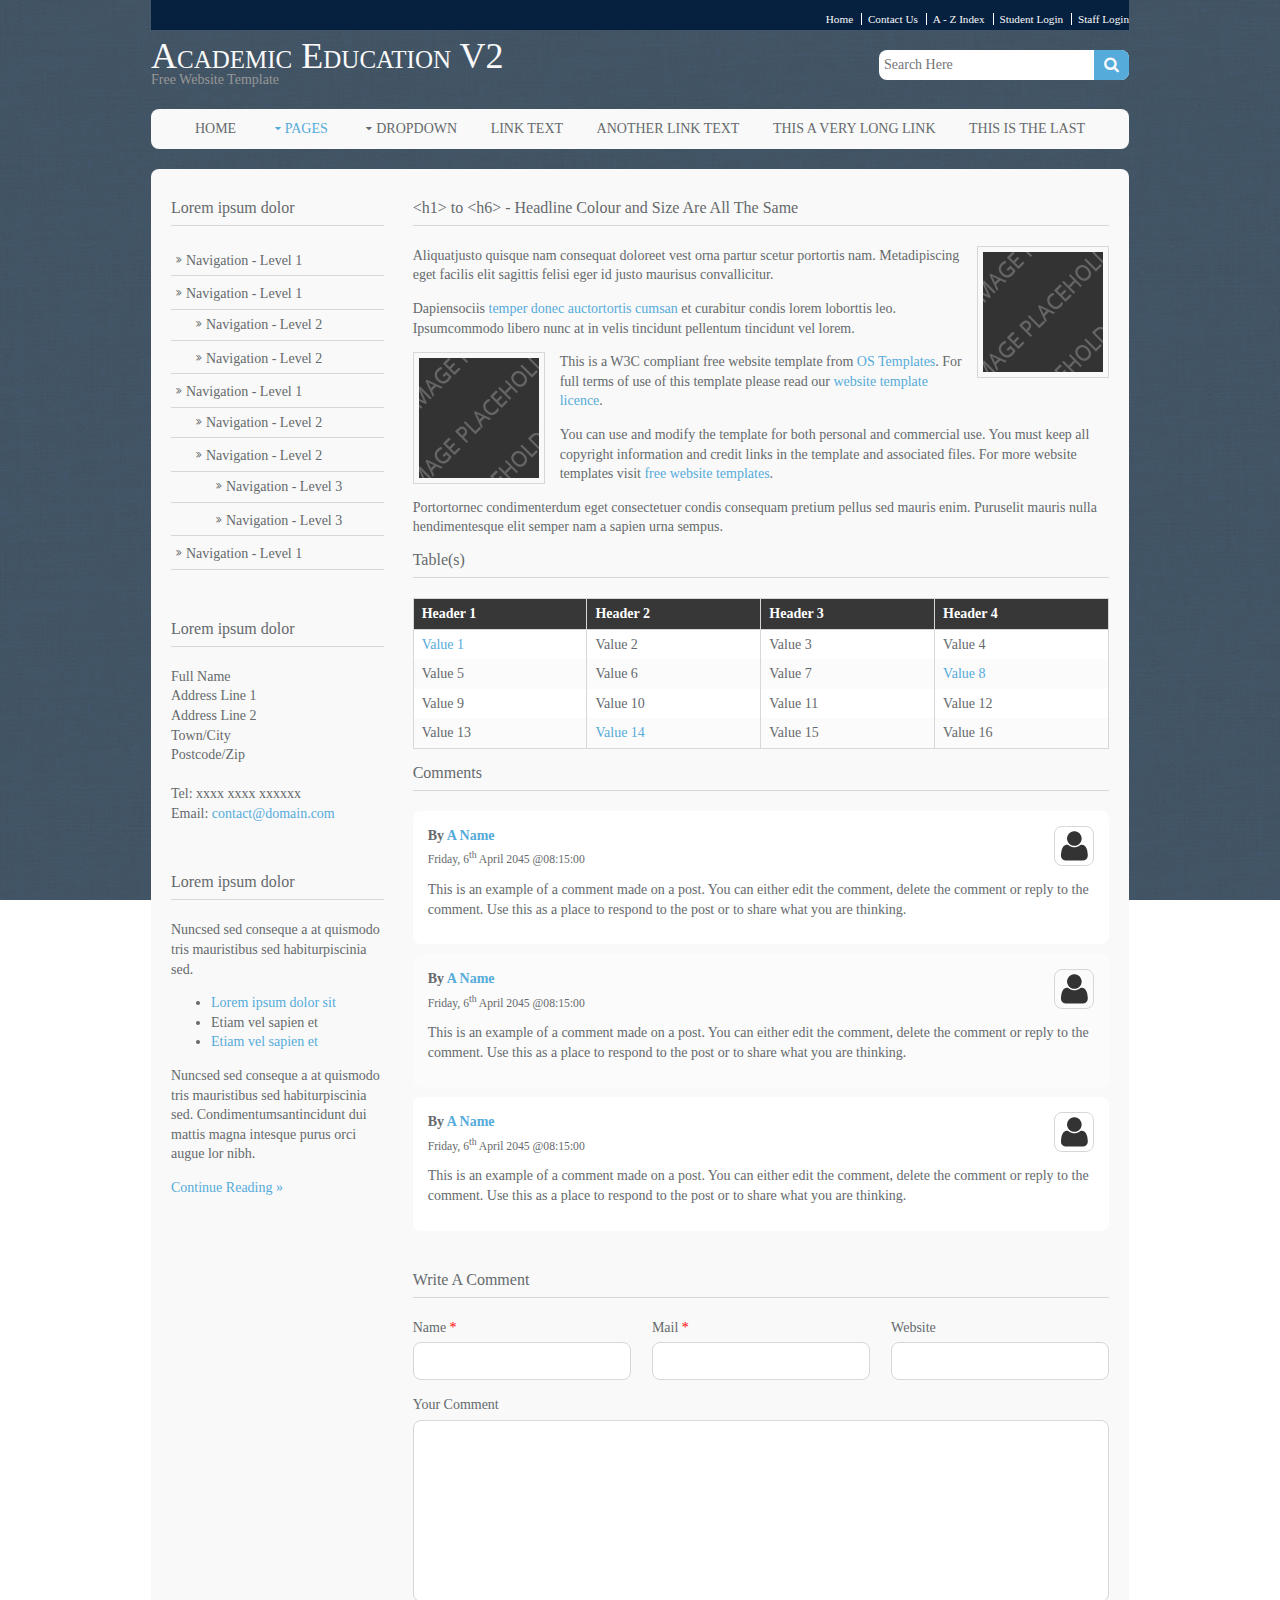
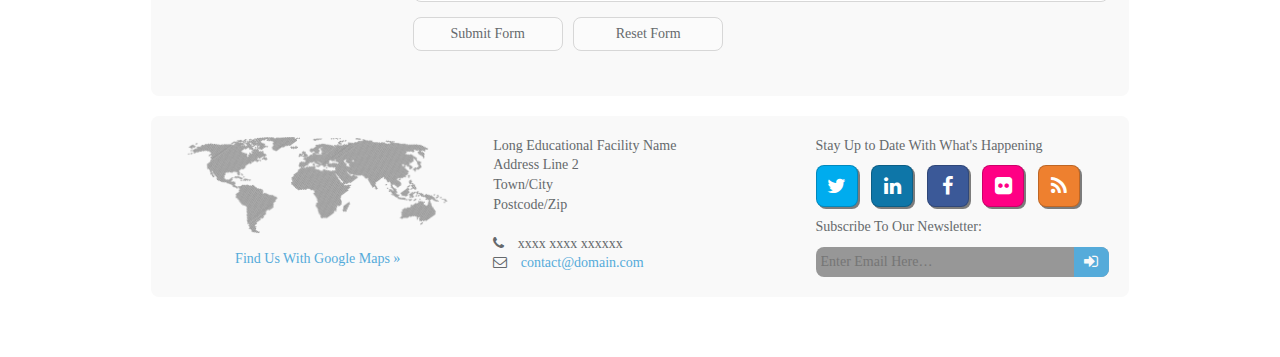
<file: pages/sidebar-left-2.html>
<!DOCTYPE html>
<!--
Template Name: Academic Education V2
Author: <a href="http://www.os-templates.com/">OS Templates</a>
Author URI: http://www.os-templates.com/
Licence: Free to use under our free template licence terms
Licence URI: http://www.os-templates.com/template-terms
-->
<html>
<head>
<title>Academic Education V2 | Pages | Sidebar Left 2</title>
<meta charset="utf-8">
<meta name="viewport" content="width=device-width, initial-scale=1.0, maximum-scale=1.0, user-scalable=no">
<link href="../layout/styles/layout.css" rel="stylesheet" type="text/css" media="all">
</head>
<body id="top">
<!-- ################################################################################################ --> 
<!-- ################################################################################################ --> 
<!-- ################################################################################################ -->
<div class="wrapper row0">
  <div id="topbar" class="clear"> 
    <!-- ################################################################################################ -->
    <nav>
      <ul>
        <li><a href="#">Home</a></li>
        <li><a href="#">Contact Us</a></li>
        <li><a href="#">A - Z Index</a></li>
        <li><a href="#">Student Login</a></li>
        <li><a href="#">Staff Login</a></li>
      </ul>
    </nav>
    <!-- ################################################################################################ --> 
  </div>
</div>
<!-- ################################################################################################ --> 
<!-- ################################################################################################ --> 
<!-- ################################################################################################ -->
<div class="wrapper row1">
  <header id="header" class="clear"> 
    <!-- ################################################################################################ -->
    <div id="logo" class="fl_left">
      <h1><a href="../index.html">Academic Education V2</a></h1>
      <p>Free Website Template</p>
    </div>
    <div class="fl_right">
      <form class="clear" method="post" action="#">
        <fieldset>
          <legend>Search:</legend>
          <input type="text" value="" placeholder="Search Here">
          <button class="fa fa-search" type="submit" title="Search"><em>Search</em></button>
        </fieldset>
      </form>
    </div>
    <!-- ################################################################################################ --> 
  </header>
</div>
<!-- ################################################################################################ --> 
<!-- ################################################################################################ --> 
<!-- ################################################################################################ -->
<div class="wrapper row2">
  <div class="rounded">
    <nav id="mainav" class="clear"> 
      <!-- ################################################################################################ -->
      <ul class="clear">
        <li><a href="../index.html">Home</a></li>
        <li class="active"><a class="drop" href="#">Pages</a>
          <ul>
            <li><a href="gallery.html">Gallery</a></li>
            <li><a href="portfolio.html">Portfolio</a></li>
            <li><a href="full-width.html">Full Width</a></li>
            <li><a href="sidebar-left.html">Sidebar Left</a></li>
            <li class="active"><a href="sidebar-left-2.html">Sidebar Left 2</a></li>
            <li><a href="sidebar-right.html">Sidebar Right</a></li>
            <li><a href="sidebar-right-2.html">Sidebar Right 2</a></li>
            <li><a href="basic-grid.html">Basic Grid</a></li>
          </ul>
        </li>
        <li><a class="drop" href="#">Dropdown</a>
          <ul>
            <li><a href="#">Level 2</a></li>
            <li><a class="drop" href="#">Level 2 + Drop</a>
              <ul>
                <li><a href="#">Level 3</a></li>
                <li><a href="#">Level 3</a></li>
              </ul>
            </li>
          </ul>
        </li>
        <li><a href="#">Link Text</a></li>
        <li><a href="#">Another Link Text</a></li>
        <li><a href="#">This a very long link</a></li>
        <li><a href="#">This is the last</a></li>
      </ul>
      <!-- ################################################################################################ --> 
    </nav>
  </div>
</div>
<!-- ################################################################################################ --> 
<!-- ################################################################################################ --> 
<!-- ################################################################################################ -->
<div class="wrapper row3">
  <div class="rounded">
    <main class="container clear"> 
      <!-- main body --> 
      <!-- ################################################################################################ -->
      <div class="sidebar one_quarter first"> 
        <!-- ################################################################################################ -->
        <h6>Lorem ipsum dolor</h6>
        <nav class="sdb_holder">
          <ul>
            <li><a href="#">Navigation - Level 1</a></li>
            <li><a href="#">Navigation - Level 1</a>
              <ul>
                <li><a href="#">Navigation - Level 2</a></li>
                <li><a href="#">Navigation - Level 2</a></li>
              </ul>
            </li>
            <li><a href="#">Navigation - Level 1</a>
              <ul>
                <li><a href="#">Navigation - Level 2</a></li>
                <li><a href="#">Navigation - Level 2</a>
                  <ul>
                    <li><a href="#">Navigation - Level 3</a></li>
                    <li><a href="#">Navigation - Level 3</a></li>
                  </ul>
                </li>
              </ul>
            </li>
            <li><a href="#">Navigation - Level 1</a></li>
          </ul>
        </nav>
        <div class="sdb_holder">
          <h6>Lorem ipsum dolor</h6>
          <address>
          Full Name<br>
          Address Line 1<br>
          Address Line 2<br>
          Town/City<br>
          Postcode/Zip<br>
          <br>
          Tel: xxxx xxxx xxxxxx<br>
          Email: <a href="#">contact@domain.com</a>
          </address>
        </div>
        <div class="sdb_holder">
          <article>
            <h6>Lorem ipsum dolor</h6>
            <p>Nuncsed sed conseque a at quismodo tris mauristibus sed habiturpiscinia sed.</p>
            <ul>
              <li><a href="#">Lorem ipsum dolor sit</a></li>
              <li>Etiam vel sapien et</li>
              <li><a href="#">Etiam vel sapien et</a></li>
            </ul>
            <p>Nuncsed sed conseque a at quismodo tris mauristibus sed habiturpiscinia sed. Condimentumsantincidunt dui mattis magna intesque purus orci augue lor nibh.</p>
            <p class="more"><a href="#">Continue Reading &raquo;</a></p>
          </article>
        </div>
        <!-- ################################################################################################ --> 
      </div>
      <!-- ################################################################################################ --> 
      <!-- ################################################################################################ -->
      <div id="content" class="three_quarter"> 
        <!-- ################################################################################################ -->
        <h1>&lt;h1&gt; to &lt;h6&gt; - Headline Colour and Size Are All The Same</h1>
        <img class="imgr borderedbox" src="../images/demo/120x120.gif" alt="">
        <p>Aliquatjusto quisque nam consequat doloreet vest orna partur scetur portortis nam. Metadipiscing eget facilis elit sagittis felisi eger id justo maurisus convallicitur.</p>
        <p>Dapiensociis <a href="#">temper donec auctortortis cumsan</a> et curabitur condis lorem loborttis leo. Ipsumcommodo libero nunc at in velis tincidunt pellentum tincidunt vel lorem.</p>
        <img class="imgl borderedbox" src="../images/demo/120x120.gif" alt="">
        <p>This is a W3C compliant free website template from <a href="http://www.os-templates.com/" title="Free Website Templates">OS Templates</a>. For full terms of use of this template please read our <a href="http://www.os-templates.com/template-terms">website template licence</a>.</p>
        <p>You can use and modify the template for both personal and commercial use. You must keep all copyright information and credit links in the template and associated files. For more website templates visit <a href="http://www.os-templates.com/">free website templates</a>.</p>
        <p>Portortornec condimenterdum eget consectetuer condis consequam pretium pellus sed mauris enim. Puruselit mauris nulla hendimentesque elit semper nam a sapien urna sempus.</p>
        <h1>Table(s)</h1>
        <div class="scrollable">
          <table>
            <thead>
              <tr>
                <th>Header 1</th>
                <th>Header 2</th>
                <th>Header 3</th>
                <th>Header 4</th>
              </tr>
            </thead>
            <tbody>
              <tr>
                <td><a href="#">Value 1</a></td>
                <td>Value 2</td>
                <td>Value 3</td>
                <td>Value 4</td>
              </tr>
              <tr>
                <td>Value 5</td>
                <td>Value 6</td>
                <td>Value 7</td>
                <td><a href="#">Value 8</a></td>
              </tr>
              <tr>
                <td>Value 9</td>
                <td>Value 10</td>
                <td>Value 11</td>
                <td>Value 12</td>
              </tr>
              <tr>
                <td>Value 13</td>
                <td><a href="#">Value 14</a></td>
                <td>Value 15</td>
                <td>Value 16</td>
              </tr>
            </tbody>
          </table>
        </div>
        <div id="comments">
          <h2>Comments</h2>
          <ul>
            <li>
              <article>
                <header>
                  <figure class="avatar"><img src="../images/demo/avatar.png" alt=""></figure>
                  <address>
                  By <a href="#">A Name</a>
                  </address>
                  <time datetime="2045-04-06T08:15+00:00">Friday, 6<sup>th</sup> April 2045 @08:15:00</time>
                </header>
                <div class="comcont">
                  <p>This is an example of a comment made on a post. You can either edit the comment, delete the comment or reply to the comment. Use this as a place to respond to the post or to share what you are thinking.</p>
                </div>
              </article>
            </li>
            <li>
              <article>
                <header>
                  <figure class="avatar"><img src="../images/demo/avatar.png" alt=""></figure>
                  <address>
                  By <a href="#">A Name</a>
                  </address>
                  <time datetime="2045-04-06T08:15+00:00">Friday, 6<sup>th</sup> April 2045 @08:15:00</time>
                </header>
                <div class="comcont">
                  <p>This is an example of a comment made on a post. You can either edit the comment, delete the comment or reply to the comment. Use this as a place to respond to the post or to share what you are thinking.</p>
                </div>
              </article>
            </li>
            <li>
              <article>
                <header>
                  <figure class="avatar"><img src="../images/demo/avatar.png" alt=""></figure>
                  <address>
                  By <a href="#">A Name</a>
                  </address>
                  <time datetime="2045-04-06T08:15+00:00">Friday, 6<sup>th</sup> April 2045 @08:15:00</time>
                </header>
                <div class="comcont">
                  <p>This is an example of a comment made on a post. You can either edit the comment, delete the comment or reply to the comment. Use this as a place to respond to the post or to share what you are thinking.</p>
                </div>
              </article>
            </li>
          </ul>
          <h2>Write A Comment</h2>
          <form action="#" method="post">
            <div class="one_third first">
              <label for="name">Name <span>*</span></label>
              <input type="text" name="name" id="name" value="" size="22">
            </div>
            <div class="one_third">
              <label for="email">Mail <span>*</span></label>
              <input type="text" name="email" id="email" value="" size="22">
            </div>
            <div class="one_third">
              <label for="url">Website</label>
              <input type="text" name="url" id="url" value="" size="22">
            </div>
            <div class="block clear">
              <label for="comment">Your Comment</label>
              <textarea name="comment" id="comment" cols="25" rows="10"></textarea>
            </div>
            <div>
              <input name="submit" type="submit" value="Submit Form">
              &nbsp;
              <input name="reset" type="reset" value="Reset Form">
            </div>
          </form>
        </div>
        <!-- ################################################################################################ --> 
      </div>
      <!-- ################################################################################################ --> 
      <!-- / main body -->
      <div class="clear"></div>
    </main>
  </div>
</div>
<!-- ################################################################################################ --> 
<!-- ################################################################################################ --> 
<!-- ################################################################################################ -->
<div class="wrapper row4">
  <div class="rounded">
    <footer id="footer" class="clear"> 
      <!-- ################################################################################################ -->
      <div class="one_third first">
        <figure class="center"><img class="btmspace-15" src="../images/demo/worldmap.png" alt="">
          <figcaption><a href="#">Find Us With Google Maps &raquo;</a></figcaption>
        </figure>
      </div>
      <div class="one_third">
        <address>
        Long Educational Facility Name<br>
        Address Line 2<br>
        Town/City<br>
        Postcode/Zip<br>
        <br>
        <i class="fa fa-phone pright-10"></i> xxxx xxxx xxxxxx<br>
        <i class="fa fa-envelope-o pright-10"></i> <a href="#">contact@domain.com</a>
        </address>
      </div>
      <div class="one_third">
        <p class="nospace btmspace-10">Stay Up to Date With What's Happening</p>
        <ul class="faico clear">
          <li><a class="faicon-twitter" href="#"><i class="fa fa-twitter"></i></a></li>
          <li><a class="faicon-linkedin" href="#"><i class="fa fa-linkedin"></i></a></li>
          <li><a class="faicon-facebook" href="#"><i class="fa fa-facebook"></i></a></li>
          <li><a class="faicon-flickr" href="#"><i class="fa fa-flickr"></i></a></li>
          <li><a class="faicon-rss" href="#"><i class="fa fa-rss"></i></a></li>
        </ul>
        <form class="clear" method="post" action="#">
          <fieldset>
            <legend>Subscribe To Our Newsletter:</legend>
            <input type="text" value="" placeholder="Enter Email Here&hellip;">
            <button class="fa fa-sign-in" type="submit" title="Sign Up"><em>Sign Up</em></button>
          </fieldset>
        </form>
      </div>
      <!-- ################################################################################################ --> 
    </footer>
  </div>
</div>
<!-- ################################################################################################ --> 
<!-- ################################################################################################ --> 
<!-- ################################################################################################ -->
<div class="wrapper row5">
  <div id="copyright" class="clear"> 
    <!-- ################################################################################################ -->
    <p class="fl_left">Copyright &copy; 2014 - All Rights Reserved - <a href="#">Domain Name</a></p>
    <p class="fl_right">Template by <a target="_blank" href="http://www.os-templates.com/" title="Free Website Templates">OS Templates</a></p>
    <!-- ################################################################################################ --> 
  </div>
</div>
<!-- JAVASCRIPTS --> 
<script src="../layout/scripts/jquery.min.js"></script> 
<script src="../layout/scripts/jquery.fitvids.min.js"></script> 
<script src="../layout/scripts/jquery.mobilemenu.js"></script>
</body>
</html>
</file>
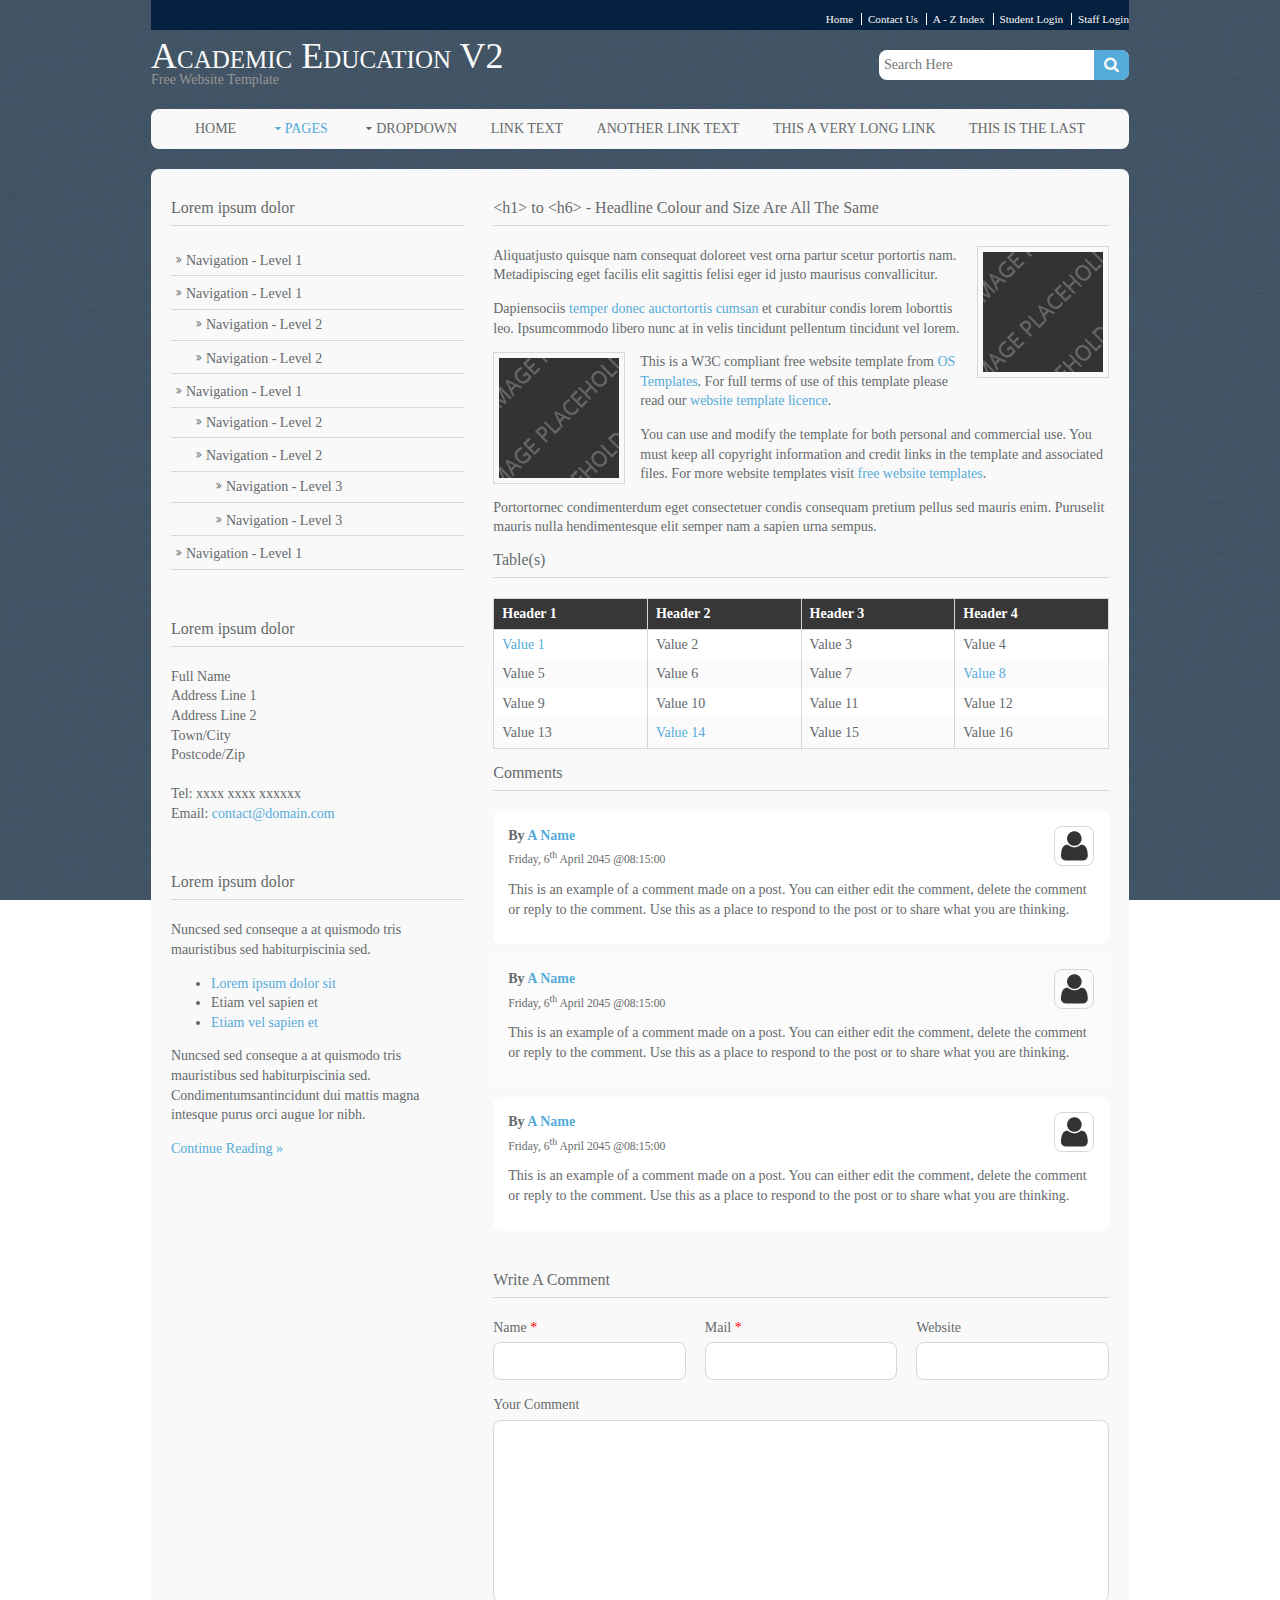
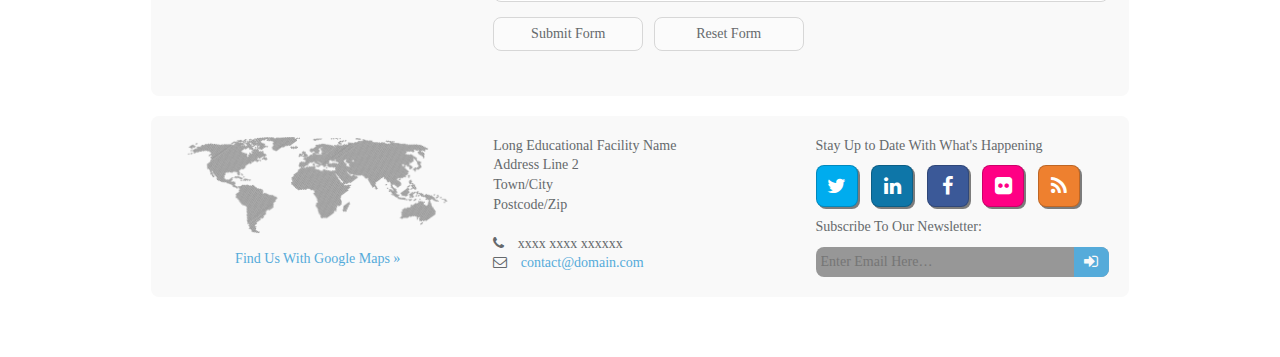
<file: pages/sidebar-left.html>
<!DOCTYPE html>
<!--
Template Name: Academic Education V2
Author: <a href="http://www.os-templates.com/">OS Templates</a>
Author URI: http://www.os-templates.com/
Licence: Free to use under our free template licence terms
Licence URI: http://www.os-templates.com/template-terms
-->
<html>
<head>
<title>Academic Education V2 | Pages | Sidebar Left</title>
<meta charset="utf-8">
<meta name="viewport" content="width=device-width, initial-scale=1.0, maximum-scale=1.0, user-scalable=no">
<link href="../layout/styles/layout.css" rel="stylesheet" type="text/css" media="all">
</head>
<body id="top">
<!-- ################################################################################################ --> 
<!-- ################################################################################################ --> 
<!-- ################################################################################################ -->
<div class="wrapper row0">
  <div id="topbar" class="clear"> 
    <!-- ################################################################################################ -->
    <nav>
      <ul>
        <li><a href="#">Home</a></li>
        <li><a href="#">Contact Us</a></li>
        <li><a href="#">A - Z Index</a></li>
        <li><a href="#">Student Login</a></li>
        <li><a href="#">Staff Login</a></li>
      </ul>
    </nav>
    <!-- ################################################################################################ --> 
  </div>
</div>
<!-- ################################################################################################ --> 
<!-- ################################################################################################ --> 
<!-- ################################################################################################ -->
<div class="wrapper row1">
  <header id="header" class="clear"> 
    <!-- ################################################################################################ -->
    <div id="logo" class="fl_left">
      <h1><a href="../index.html">Academic Education V2</a></h1>
      <p>Free Website Template</p>
    </div>
    <div class="fl_right">
      <form class="clear" method="post" action="#">
        <fieldset>
          <legend>Search:</legend>
          <input type="text" value="" placeholder="Search Here">
          <button class="fa fa-search" type="submit" title="Search"><em>Search</em></button>
        </fieldset>
      </form>
    </div>
    <!-- ################################################################################################ --> 
  </header>
</div>
<!-- ################################################################################################ --> 
<!-- ################################################################################################ --> 
<!-- ################################################################################################ -->
<div class="wrapper row2">
  <div class="rounded">
    <nav id="mainav" class="clear"> 
      <!-- ################################################################################################ -->
      <ul class="clear">
        <li><a href="../index.html">Home</a></li>
        <li class="active"><a class="drop" href="#">Pages</a>
          <ul>
            <li><a href="gallery.html">Gallery</a></li>
            <li><a href="portfolio.html">Portfolio</a></li>
            <li><a href="full-width.html">Full Width</a></li>
            <li class="active"><a href="sidebar-left.html">Sidebar Left</a></li>
            <li><a href="sidebar-left-2.html">Sidebar Left 2</a></li>
            <li><a href="sidebar-right.html">Sidebar Right</a></li>
            <li><a href="sidebar-right-2.html">Sidebar Right 2</a></li>
            <li><a href="basic-grid.html">Basic Grid</a></li>
          </ul>
        </li>
        <li><a class="drop" href="#">Dropdown</a>
          <ul>
            <li><a href="#">Level 2</a></li>
            <li><a class="drop" href="#">Level 2 + Drop</a>
              <ul>
                <li><a href="#">Level 3</a></li>
                <li><a href="#">Level 3</a></li>
              </ul>
            </li>
          </ul>
        </li>
        <li><a href="#">Link Text</a></li>
        <li><a href="#">Another Link Text</a></li>
        <li><a href="#">This a very long link</a></li>
        <li><a href="#">This is the last</a></li>
      </ul>
      <!-- ################################################################################################ --> 
    </nav>
  </div>
</div>
<!-- ################################################################################################ --> 
<!-- ################################################################################################ --> 
<!-- ################################################################################################ -->
<div class="wrapper row3">
  <div class="rounded">
    <main class="container clear"> 
      <!-- main body --> 
      <!-- ################################################################################################ -->
      <div class="sidebar one_third first"> 
        <!-- ################################################################################################ -->
        <h6>Lorem ipsum dolor</h6>
        <nav class="sdb_holder">
          <ul>
            <li><a href="#">Navigation - Level 1</a></li>
            <li><a href="#">Navigation - Level 1</a>
              <ul>
                <li><a href="#">Navigation - Level 2</a></li>
                <li><a href="#">Navigation - Level 2</a></li>
              </ul>
            </li>
            <li><a href="#">Navigation - Level 1</a>
              <ul>
                <li><a href="#">Navigation - Level 2</a></li>
                <li><a href="#">Navigation - Level 2</a>
                  <ul>
                    <li><a href="#">Navigation - Level 3</a></li>
                    <li><a href="#">Navigation - Level 3</a></li>
                  </ul>
                </li>
              </ul>
            </li>
            <li><a href="#">Navigation - Level 1</a></li>
          </ul>
        </nav>
        <div class="sdb_holder">
          <h6>Lorem ipsum dolor</h6>
          <address>
          Full Name<br>
          Address Line 1<br>
          Address Line 2<br>
          Town/City<br>
          Postcode/Zip<br>
          <br>
          Tel: xxxx xxxx xxxxxx<br>
          Email: <a href="#">contact@domain.com</a>
          </address>
        </div>
        <div class="sdb_holder">
          <article>
            <h6>Lorem ipsum dolor</h6>
            <p>Nuncsed sed conseque a at quismodo tris mauristibus sed habiturpiscinia sed.</p>
            <ul>
              <li><a href="#">Lorem ipsum dolor sit</a></li>
              <li>Etiam vel sapien et</li>
              <li><a href="#">Etiam vel sapien et</a></li>
            </ul>
            <p>Nuncsed sed conseque a at quismodo tris mauristibus sed habiturpiscinia sed. Condimentumsantincidunt dui mattis magna intesque purus orci augue lor nibh.</p>
            <p class="more"><a href="#">Continue Reading &raquo;</a></p>
          </article>
        </div>
        <!-- ################################################################################################ --> 
      </div>
      <!-- ################################################################################################ --> 
      <!-- ################################################################################################ -->
      <div id="content" class="two_third"> 
        <!-- ################################################################################################ -->
        <h1>&lt;h1&gt; to &lt;h6&gt; - Headline Colour and Size Are All The Same</h1>
        <img class="imgr borderedbox" src="../images/demo/120x120.gif" alt="">
        <p>Aliquatjusto quisque nam consequat doloreet vest orna partur scetur portortis nam. Metadipiscing eget facilis elit sagittis felisi eger id justo maurisus convallicitur.</p>
        <p>Dapiensociis <a href="#">temper donec auctortortis cumsan</a> et curabitur condis lorem loborttis leo. Ipsumcommodo libero nunc at in velis tincidunt pellentum tincidunt vel lorem.</p>
        <img class="imgl borderedbox" src="../images/demo/120x120.gif" alt="">
        <p>This is a W3C compliant free website template from <a href="http://www.os-templates.com/" title="Free Website Templates">OS Templates</a>. For full terms of use of this template please read our <a href="http://www.os-templates.com/template-terms">website template licence</a>.</p>
        <p>You can use and modify the template for both personal and commercial use. You must keep all copyright information and credit links in the template and associated files. For more website templates visit <a href="http://www.os-templates.com/">free website templates</a>.</p>
        <p>Portortornec condimenterdum eget consectetuer condis consequam pretium pellus sed mauris enim. Puruselit mauris nulla hendimentesque elit semper nam a sapien urna sempus.</p>
        <h1>Table(s)</h1>
        <div class="scrollable">
          <table>
            <thead>
              <tr>
                <th>Header 1</th>
                <th>Header 2</th>
                <th>Header 3</th>
                <th>Header 4</th>
              </tr>
            </thead>
            <tbody>
              <tr>
                <td><a href="#">Value 1</a></td>
                <td>Value 2</td>
                <td>Value 3</td>
                <td>Value 4</td>
              </tr>
              <tr>
                <td>Value 5</td>
                <td>Value 6</td>
                <td>Value 7</td>
                <td><a href="#">Value 8</a></td>
              </tr>
              <tr>
                <td>Value 9</td>
                <td>Value 10</td>
                <td>Value 11</td>
                <td>Value 12</td>
              </tr>
              <tr>
                <td>Value 13</td>
                <td><a href="#">Value 14</a></td>
                <td>Value 15</td>
                <td>Value 16</td>
              </tr>
            </tbody>
          </table>
        </div>
        <div id="comments">
          <h2>Comments</h2>
          <ul>
            <li>
              <article>
                <header>
                  <figure class="avatar"><img src="../images/demo/avatar.png" alt=""></figure>
                  <address>
                  By <a href="#">A Name</a>
                  </address>
                  <time datetime="2045-04-06T08:15+00:00">Friday, 6<sup>th</sup> April 2045 @08:15:00</time>
                </header>
                <div class="comcont">
                  <p>This is an example of a comment made on a post. You can either edit the comment, delete the comment or reply to the comment. Use this as a place to respond to the post or to share what you are thinking.</p>
                </div>
              </article>
            </li>
            <li>
              <article>
                <header>
                  <figure class="avatar"><img src="../images/demo/avatar.png" alt=""></figure>
                  <address>
                  By <a href="#">A Name</a>
                  </address>
                  <time datetime="2045-04-06T08:15+00:00">Friday, 6<sup>th</sup> April 2045 @08:15:00</time>
                </header>
                <div class="comcont">
                  <p>This is an example of a comment made on a post. You can either edit the comment, delete the comment or reply to the comment. Use this as a place to respond to the post or to share what you are thinking.</p>
                </div>
              </article>
            </li>
            <li>
              <article>
                <header>
                  <figure class="avatar"><img src="../images/demo/avatar.png" alt=""></figure>
                  <address>
                  By <a href="#">A Name</a>
                  </address>
                  <time datetime="2045-04-06T08:15+00:00">Friday, 6<sup>th</sup> April 2045 @08:15:00</time>
                </header>
                <div class="comcont">
                  <p>This is an example of a comment made on a post. You can either edit the comment, delete the comment or reply to the comment. Use this as a place to respond to the post or to share what you are thinking.</p>
                </div>
              </article>
            </li>
          </ul>
          <h2>Write A Comment</h2>
          <form action="#" method="post">
            <div class="one_third first">
              <label for="name">Name <span>*</span></label>
              <input type="text" name="name" id="name" value="" size="22">
            </div>
            <div class="one_third">
              <label for="email">Mail <span>*</span></label>
              <input type="text" name="email" id="email" value="" size="22">
            </div>
            <div class="one_third">
              <label for="url">Website</label>
              <input type="text" name="url" id="url" value="" size="22">
            </div>
            <div class="block clear">
              <label for="comment">Your Comment</label>
              <textarea name="comment" id="comment" cols="25" rows="10"></textarea>
            </div>
            <div>
              <input name="submit" type="submit" value="Submit Form">
              &nbsp;
              <input name="reset" type="reset" value="Reset Form">
            </div>
          </form>
        </div>
        <!-- ################################################################################################ --> 
      </div>
      <!-- ################################################################################################ --> 
      <!-- / main body -->
      <div class="clear"></div>
    </main>
  </div>
</div>
<!-- ################################################################################################ --> 
<!-- ################################################################################################ --> 
<!-- ################################################################################################ -->
<div class="wrapper row4">
  <div class="rounded">
    <footer id="footer" class="clear"> 
      <!-- ################################################################################################ -->
      <div class="one_third first">
        <figure class="center"><img class="btmspace-15" src="../images/demo/worldmap.png" alt="">
          <figcaption><a href="#">Find Us With Google Maps &raquo;</a></figcaption>
        </figure>
      </div>
      <div class="one_third">
        <address>
        Long Educational Facility Name<br>
        Address Line 2<br>
        Town/City<br>
        Postcode/Zip<br>
        <br>
        <i class="fa fa-phone pright-10"></i> xxxx xxxx xxxxxx<br>
        <i class="fa fa-envelope-o pright-10"></i> <a href="#">contact@domain.com</a>
        </address>
      </div>
      <div class="one_third">
        <p class="nospace btmspace-10">Stay Up to Date With What's Happening</p>
        <ul class="faico clear">
          <li><a class="faicon-twitter" href="#"><i class="fa fa-twitter"></i></a></li>
          <li><a class="faicon-linkedin" href="#"><i class="fa fa-linkedin"></i></a></li>
          <li><a class="faicon-facebook" href="#"><i class="fa fa-facebook"></i></a></li>
          <li><a class="faicon-flickr" href="#"><i class="fa fa-flickr"></i></a></li>
          <li><a class="faicon-rss" href="#"><i class="fa fa-rss"></i></a></li>
        </ul>
        <form class="clear" method="post" action="#">
          <fieldset>
            <legend>Subscribe To Our Newsletter:</legend>
            <input type="text" value="" placeholder="Enter Email Here&hellip;">
            <button class="fa fa-sign-in" type="submit" title="Sign Up"><em>Sign Up</em></button>
          </fieldset>
        </form>
      </div>
      <!-- ################################################################################################ --> 
    </footer>
  </div>
</div>
<!-- ################################################################################################ --> 
<!-- ################################################################################################ --> 
<!-- ################################################################################################ -->
<div class="wrapper row5">
  <div id="copyright" class="clear"> 
    <!-- ################################################################################################ -->
    <p class="fl_left">Copyright &copy; 2014 - All Rights Reserved - <a href="#">Domain Name</a></p>
    <p class="fl_right">Template by <a target="_blank" href="http://www.os-templates.com/" title="Free Website Templates">OS Templates</a></p>
    <!-- ################################################################################################ --> 
  </div>
</div>
<!-- JAVASCRIPTS --> 
<script src="../layout/scripts/jquery.min.js"></script> 
<script src="../layout/scripts/jquery.fitvids.min.js"></script> 
<script src="../layout/scripts/jquery.mobilemenu.js"></script>
</body>
</html>
</file>
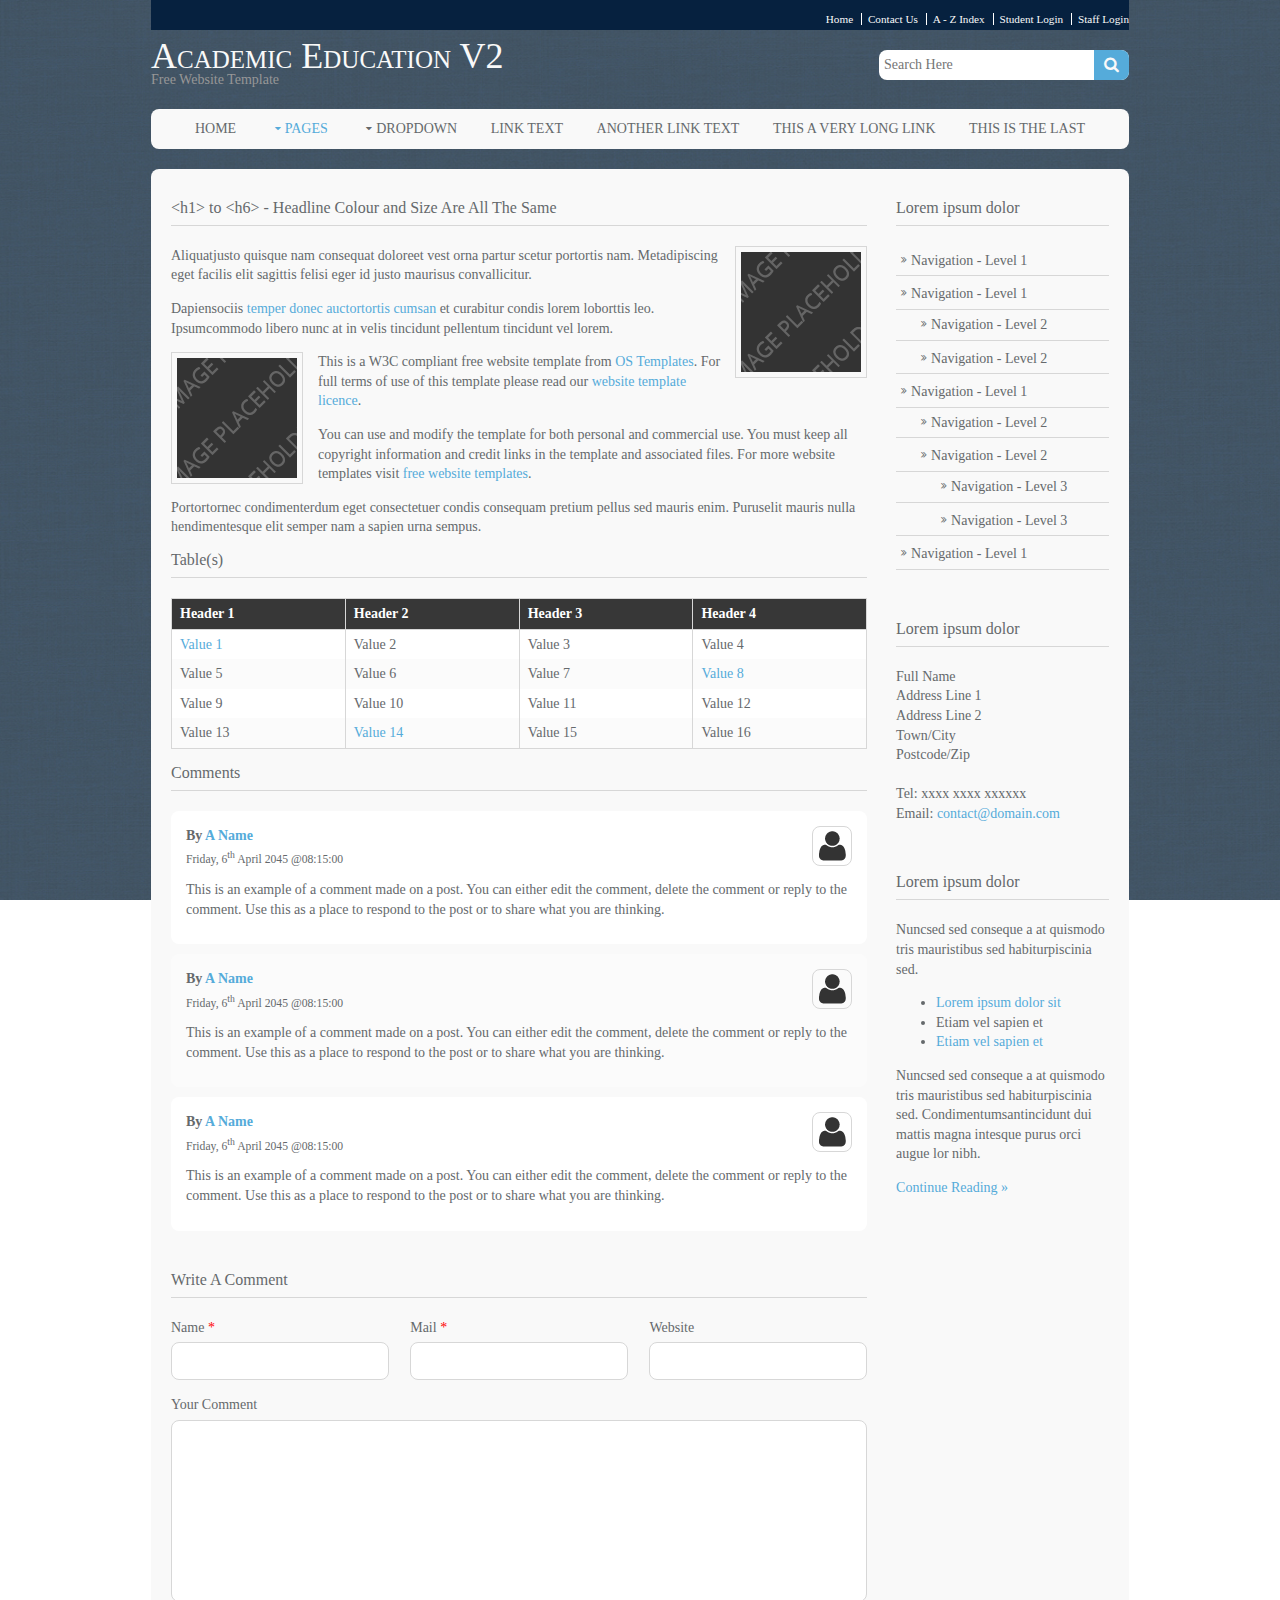
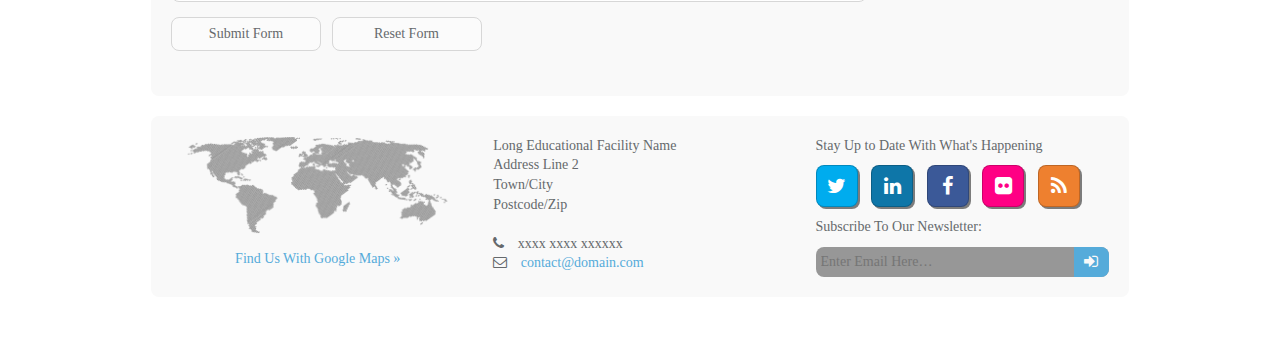
<file: pages/sidebar-right-2.html>
<!DOCTYPE html>
<!--
Template Name: Academic Education V2
Author: <a href="http://www.os-templates.com/">OS Templates</a>
Author URI: http://www.os-templates.com/
Licence: Free to use under our free template licence terms
Licence URI: http://www.os-templates.com/template-terms
-->
<html>
<head>
<title>Academic Education V2 | Pages | Sidebar Right 2</title>
<meta charset="utf-8">
<meta name="viewport" content="width=device-width, initial-scale=1.0, maximum-scale=1.0, user-scalable=no">
<link href="../layout/styles/layout.css" rel="stylesheet" type="text/css" media="all">
</head>
<body id="top">
<!-- ################################################################################################ --> 
<!-- ################################################################################################ --> 
<!-- ################################################################################################ -->
<div class="wrapper row0">
  <div id="topbar" class="clear"> 
    <!-- ################################################################################################ -->
    <nav>
      <ul>
        <li><a href="#">Home</a></li>
        <li><a href="#">Contact Us</a></li>
        <li><a href="#">A - Z Index</a></li>
        <li><a href="#">Student Login</a></li>
        <li><a href="#">Staff Login</a></li>
      </ul>
    </nav>
    <!-- ################################################################################################ --> 
  </div>
</div>
<!-- ################################################################################################ --> 
<!-- ################################################################################################ --> 
<!-- ################################################################################################ -->
<div class="wrapper row1">
  <header id="header" class="clear"> 
    <!-- ################################################################################################ -->
    <div id="logo" class="fl_left">
      <h1><a href="../index.html">Academic Education V2</a></h1>
      <p>Free Website Template</p>
    </div>
    <div class="fl_right">
      <form class="clear" method="post" action="#">
        <fieldset>
          <legend>Search:</legend>
          <input type="text" value="" placeholder="Search Here">
          <button class="fa fa-search" type="submit" title="Search"><em>Search</em></button>
        </fieldset>
      </form>
    </div>
    <!-- ################################################################################################ --> 
  </header>
</div>
<!-- ################################################################################################ --> 
<!-- ################################################################################################ --> 
<!-- ################################################################################################ -->
<div class="wrapper row2">
  <div class="rounded">
    <nav id="mainav" class="clear"> 
      <!-- ################################################################################################ -->
      <ul class="clear">
        <li><a href="../index.html">Home</a></li>
        <li class="active"><a class="drop" href="#">Pages</a>
          <ul>
            <li><a href="gallery.html">Gallery</a></li>
            <li><a href="portfolio.html">Portfolio</a></li>
            <li><a href="full-width.html">Full Width</a></li>
            <li><a href="sidebar-left.html">Sidebar Left</a></li>
            <li><a href="sidebar-left-2.html">Sidebar Left 2</a></li>
            <li><a href="sidebar-right.html">Sidebar Right</a></li>
            <li class="active"><a href="sidebar-right-2.html">Sidebar Right 2</a></li>
            <li><a href="basic-grid.html">Basic Grid</a></li>
          </ul>
        </li>
        <li><a class="drop" href="#">Dropdown</a>
          <ul>
            <li><a href="#">Level 2</a></li>
            <li><a class="drop" href="#">Level 2 + Drop</a>
              <ul>
                <li><a href="#">Level 3</a></li>
                <li><a href="#">Level 3</a></li>
              </ul>
            </li>
          </ul>
        </li>
        <li><a href="#">Link Text</a></li>
        <li><a href="#">Another Link Text</a></li>
        <li><a href="#">This a very long link</a></li>
        <li><a href="#">This is the last</a></li>
      </ul>
      <!-- ################################################################################################ --> 
    </nav>
  </div>
</div>
<!-- ################################################################################################ --> 
<!-- ################################################################################################ --> 
<!-- ################################################################################################ -->
<div class="wrapper row3">
  <div class="rounded">
    <main class="container clear"> 
      <!-- main body --> 
      <!-- ################################################################################################ -->
      <div id="content" class="three_quarter first"> 
        <!-- ################################################################################################ -->
        <h1>&lt;h1&gt; to &lt;h6&gt; - Headline Colour and Size Are All The Same</h1>
        <img class="imgr borderedbox" src="../images/demo/120x120.gif" alt="">
        <p>Aliquatjusto quisque nam consequat doloreet vest orna partur scetur portortis nam. Metadipiscing eget facilis elit sagittis felisi eger id justo maurisus convallicitur.</p>
        <p>Dapiensociis <a href="#">temper donec auctortortis cumsan</a> et curabitur condis lorem loborttis leo. Ipsumcommodo libero nunc at in velis tincidunt pellentum tincidunt vel lorem.</p>
        <img class="imgl borderedbox" src="../images/demo/120x120.gif" alt="">
        <p>This is a W3C compliant free website template from <a href="http://www.os-templates.com/" title="Free Website Templates">OS Templates</a>. For full terms of use of this template please read our <a href="http://www.os-templates.com/template-terms">website template licence</a>.</p>
        <p>You can use and modify the template for both personal and commercial use. You must keep all copyright information and credit links in the template and associated files. For more website templates visit <a href="http://www.os-templates.com/">free website templates</a>.</p>
        <p>Portortornec condimenterdum eget consectetuer condis consequam pretium pellus sed mauris enim. Puruselit mauris nulla hendimentesque elit semper nam a sapien urna sempus.</p>
        <h1>Table(s)</h1>
        <div class="scrollable">
          <table>
            <thead>
              <tr>
                <th>Header 1</th>
                <th>Header 2</th>
                <th>Header 3</th>
                <th>Header 4</th>
              </tr>
            </thead>
            <tbody>
              <tr>
                <td><a href="#">Value 1</a></td>
                <td>Value 2</td>
                <td>Value 3</td>
                <td>Value 4</td>
              </tr>
              <tr>
                <td>Value 5</td>
                <td>Value 6</td>
                <td>Value 7</td>
                <td><a href="#">Value 8</a></td>
              </tr>
              <tr>
                <td>Value 9</td>
                <td>Value 10</td>
                <td>Value 11</td>
                <td>Value 12</td>
              </tr>
              <tr>
                <td>Value 13</td>
                <td><a href="#">Value 14</a></td>
                <td>Value 15</td>
                <td>Value 16</td>
              </tr>
            </tbody>
          </table>
        </div>
        <div id="comments">
          <h2>Comments</h2>
          <ul>
            <li>
              <article>
                <header>
                  <figure class="avatar"><img src="../images/demo/avatar.png" alt=""></figure>
                  <address>
                  By <a href="#">A Name</a>
                  </address>
                  <time datetime="2045-04-06T08:15+00:00">Friday, 6<sup>th</sup> April 2045 @08:15:00</time>
                </header>
                <div class="comcont">
                  <p>This is an example of a comment made on a post. You can either edit the comment, delete the comment or reply to the comment. Use this as a place to respond to the post or to share what you are thinking.</p>
                </div>
              </article>
            </li>
            <li>
              <article>
                <header>
                  <figure class="avatar"><img src="../images/demo/avatar.png" alt=""></figure>
                  <address>
                  By <a href="#">A Name</a>
                  </address>
                  <time datetime="2045-04-06T08:15+00:00">Friday, 6<sup>th</sup> April 2045 @08:15:00</time>
                </header>
                <div class="comcont">
                  <p>This is an example of a comment made on a post. You can either edit the comment, delete the comment or reply to the comment. Use this as a place to respond to the post or to share what you are thinking.</p>
                </div>
              </article>
            </li>
            <li>
              <article>
                <header>
                  <figure class="avatar"><img src="../images/demo/avatar.png" alt=""></figure>
                  <address>
                  By <a href="#">A Name</a>
                  </address>
                  <time datetime="2045-04-06T08:15+00:00">Friday, 6<sup>th</sup> April 2045 @08:15:00</time>
                </header>
                <div class="comcont">
                  <p>This is an example of a comment made on a post. You can either edit the comment, delete the comment or reply to the comment. Use this as a place to respond to the post or to share what you are thinking.</p>
                </div>
              </article>
            </li>
          </ul>
          <h2>Write A Comment</h2>
          <form action="#" method="post">
            <div class="one_third first">
              <label for="name">Name <span>*</span></label>
              <input type="text" name="name" id="name" value="" size="22">
            </div>
            <div class="one_third">
              <label for="email">Mail <span>*</span></label>
              <input type="text" name="email" id="email" value="" size="22">
            </div>
            <div class="one_third">
              <label for="url">Website</label>
              <input type="text" name="url" id="url" value="" size="22">
            </div>
            <div class="block clear">
              <label for="comment">Your Comment</label>
              <textarea name="comment" id="comment" cols="25" rows="10"></textarea>
            </div>
            <div>
              <input name="submit" type="submit" value="Submit Form">
              &nbsp;
              <input name="reset" type="reset" value="Reset Form">
            </div>
          </form>
        </div>
        <!-- ################################################################################################ --> 
      </div>
      <!-- ################################################################################################ --> 
      <!-- ################################################################################################ -->
      <div class="sidebar one_quarter"> 
        <!-- ################################################################################################ -->
        <h6>Lorem ipsum dolor</h6>
        <nav class="sdb_holder">
          <ul>
            <li><a href="#">Navigation - Level 1</a></li>
            <li><a href="#">Navigation - Level 1</a>
              <ul>
                <li><a href="#">Navigation - Level 2</a></li>
                <li><a href="#">Navigation - Level 2</a></li>
              </ul>
            </li>
            <li><a href="#">Navigation - Level 1</a>
              <ul>
                <li><a href="#">Navigation - Level 2</a></li>
                <li><a href="#">Navigation - Level 2</a>
                  <ul>
                    <li><a href="#">Navigation - Level 3</a></li>
                    <li><a href="#">Navigation - Level 3</a></li>
                  </ul>
                </li>
              </ul>
            </li>
            <li><a href="#">Navigation - Level 1</a></li>
          </ul>
        </nav>
        <div class="sdb_holder">
          <h6>Lorem ipsum dolor</h6>
          <address>
          Full Name<br>
          Address Line 1<br>
          Address Line 2<br>
          Town/City<br>
          Postcode/Zip<br>
          <br>
          Tel: xxxx xxxx xxxxxx<br>
          Email: <a href="#">contact@domain.com</a>
          </address>
        </div>
        <div class="sdb_holder">
          <article>
            <h6>Lorem ipsum dolor</h6>
            <p>Nuncsed sed conseque a at quismodo tris mauristibus sed habiturpiscinia sed.</p>
            <ul>
              <li><a href="#">Lorem ipsum dolor sit</a></li>
              <li>Etiam vel sapien et</li>
              <li><a href="#">Etiam vel sapien et</a></li>
            </ul>
            <p>Nuncsed sed conseque a at quismodo tris mauristibus sed habiturpiscinia sed. Condimentumsantincidunt dui mattis magna intesque purus orci augue lor nibh.</p>
            <p class="more"><a href="#">Continue Reading &raquo;</a></p>
          </article>
        </div>
        <!-- ################################################################################################ --> 
      </div>
      <!-- ################################################################################################ --> 
      <!-- / main body -->
      <div class="clear"></div>
    </main>
  </div>
</div>
<!-- ################################################################################################ --> 
<!-- ################################################################################################ --> 
<!-- ################################################################################################ -->
<div class="wrapper row4">
  <div class="rounded">
    <footer id="footer" class="clear"> 
      <!-- ################################################################################################ -->
      <div class="one_third first">
        <figure class="center"><img class="btmspace-15" src="../images/demo/worldmap.png" alt="">
          <figcaption><a href="#">Find Us With Google Maps &raquo;</a></figcaption>
        </figure>
      </div>
      <div class="one_third">
        <address>
        Long Educational Facility Name<br>
        Address Line 2<br>
        Town/City<br>
        Postcode/Zip<br>
        <br>
        <i class="fa fa-phone pright-10"></i> xxxx xxxx xxxxxx<br>
        <i class="fa fa-envelope-o pright-10"></i> <a href="#">contact@domain.com</a>
        </address>
      </div>
      <div class="one_third">
        <p class="nospace btmspace-10">Stay Up to Date With What's Happening</p>
        <ul class="faico clear">
          <li><a class="faicon-twitter" href="#"><i class="fa fa-twitter"></i></a></li>
          <li><a class="faicon-linkedin" href="#"><i class="fa fa-linkedin"></i></a></li>
          <li><a class="faicon-facebook" href="#"><i class="fa fa-facebook"></i></a></li>
          <li><a class="faicon-flickr" href="#"><i class="fa fa-flickr"></i></a></li>
          <li><a class="faicon-rss" href="#"><i class="fa fa-rss"></i></a></li>
        </ul>
        <form class="clear" method="post" action="#">
          <fieldset>
            <legend>Subscribe To Our Newsletter:</legend>
            <input type="text" value="" placeholder="Enter Email Here&hellip;">
            <button class="fa fa-sign-in" type="submit" title="Sign Up"><em>Sign Up</em></button>
          </fieldset>
        </form>
      </div>
      <!-- ################################################################################################ --> 
    </footer>
  </div>
</div>
<!-- ################################################################################################ --> 
<!-- ################################################################################################ --> 
<!-- ################################################################################################ -->
<div class="wrapper row5">
  <div id="copyright" class="clear"> 
    <!-- ################################################################################################ -->
    <p class="fl_left">Copyright &copy; 2014 - All Rights Reserved - <a href="#">Domain Name</a></p>
    <p class="fl_right">Template by <a target="_blank" href="http://www.os-templates.com/" title="Free Website Templates">OS Templates</a></p>
    <!-- ################################################################################################ --> 
  </div>
</div>
<!-- JAVASCRIPTS --> 
<script src="../layout/scripts/jquery.min.js"></script> 
<script src="../layout/scripts/jquery.fitvids.min.js"></script> 
<script src="../layout/scripts/jquery.mobilemenu.js"></script>
</body>
</html>
</file>
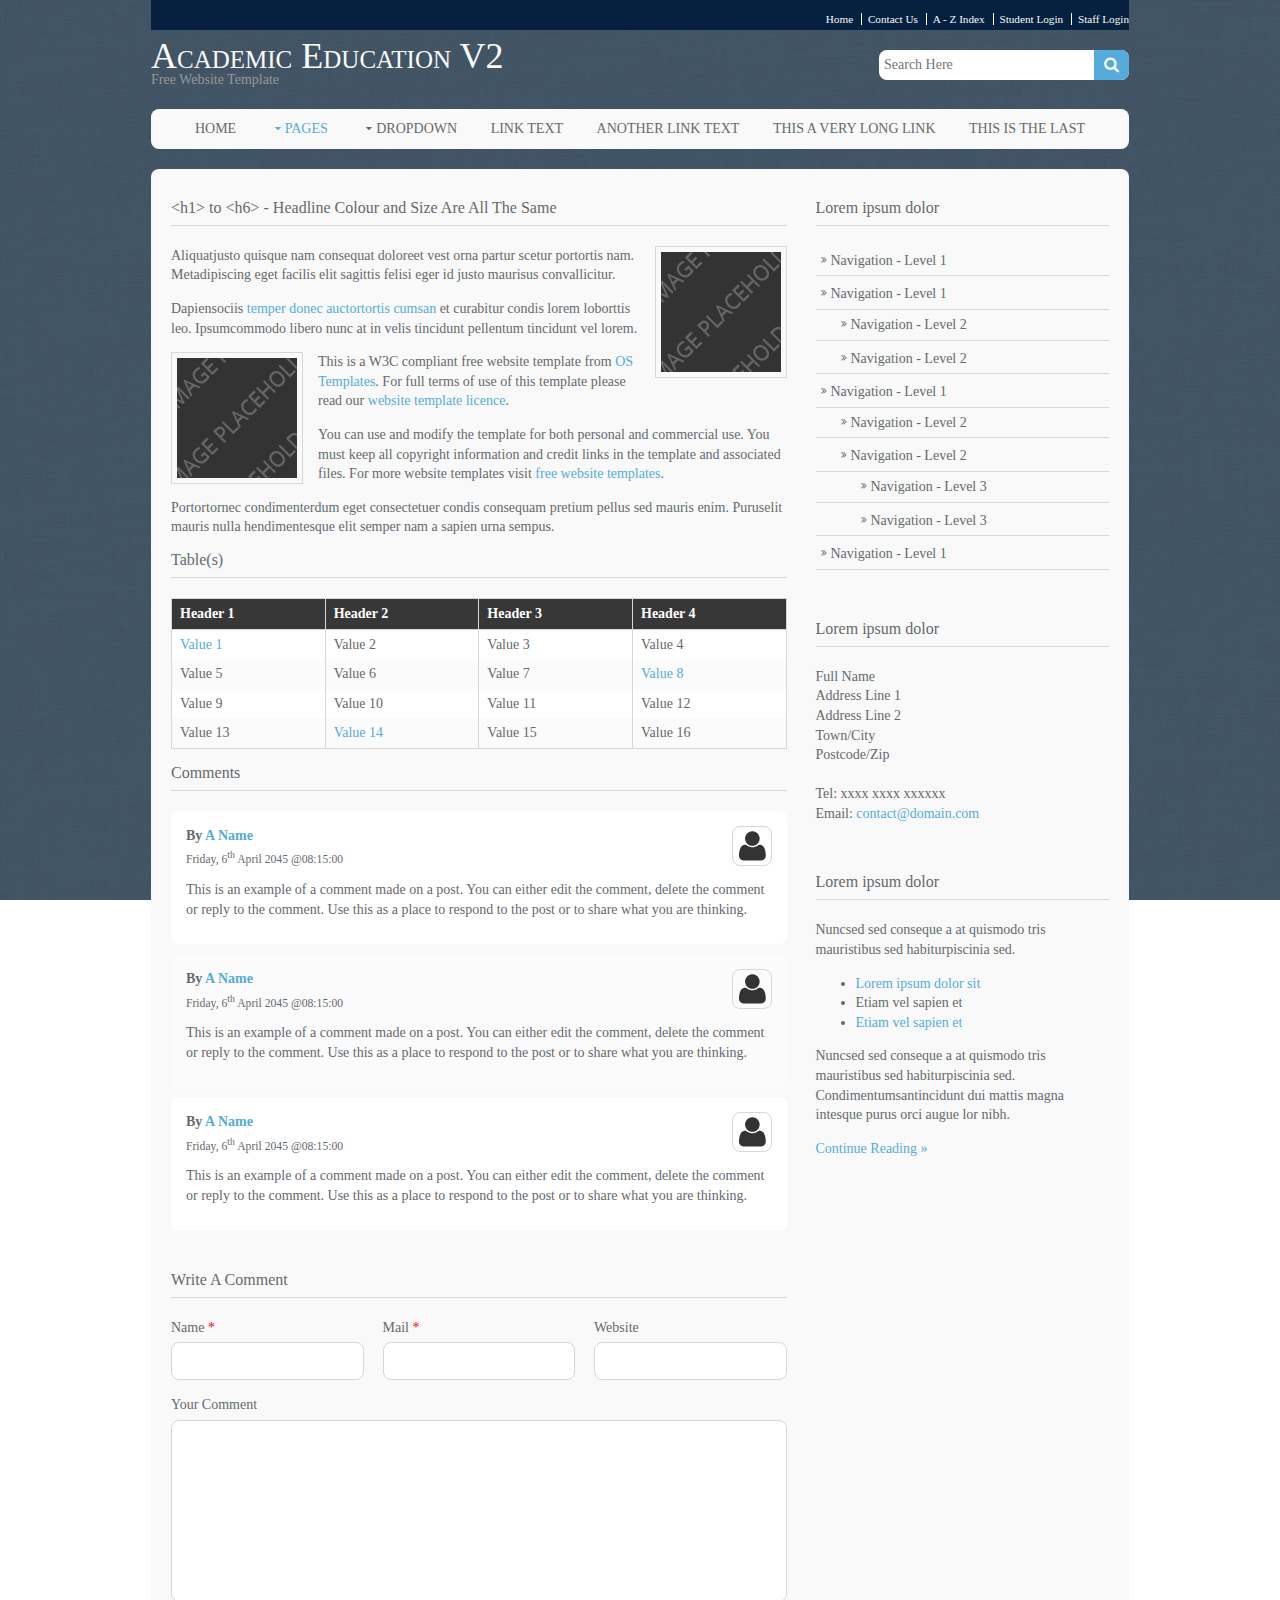
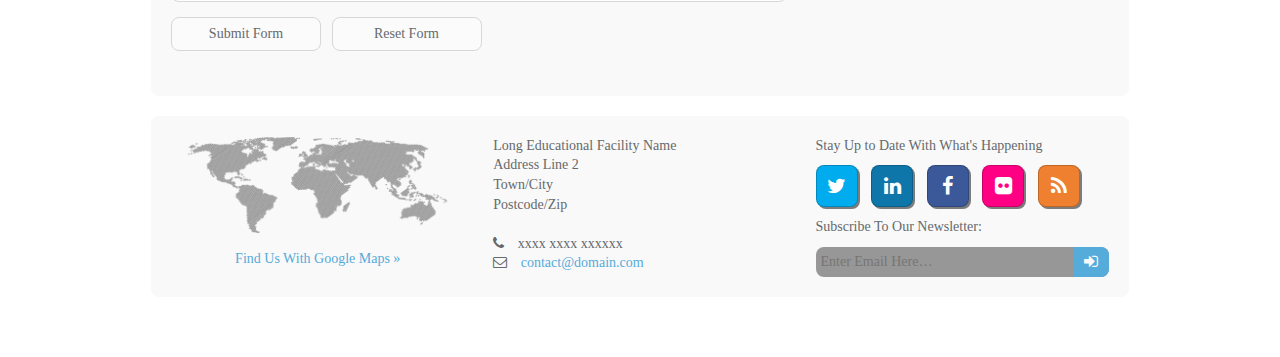
<file: pages/sidebar-right.html>
<!DOCTYPE html>
<!--
Template Name: Academic Education V2
Author: <a href="http://www.os-templates.com/">OS Templates</a>
Author URI: http://www.os-templates.com/
Licence: Free to use under our free template licence terms
Licence URI: http://www.os-templates.com/template-terms
-->
<html>
<head>
<title>Academic Education V2 | Pages | Sidebar Right</title>
<meta charset="utf-8">
<meta name="viewport" content="width=device-width, initial-scale=1.0, maximum-scale=1.0, user-scalable=no">
<link href="../layout/styles/layout.css" rel="stylesheet" type="text/css" media="all">
</head>
<body id="top">
<!-- ################################################################################################ --> 
<!-- ################################################################################################ --> 
<!-- ################################################################################################ -->
<div class="wrapper row0">
  <div id="topbar" class="clear"> 
    <!-- ################################################################################################ -->
    <nav>
      <ul>
        <li><a href="#">Home</a></li>
        <li><a href="#">Contact Us</a></li>
        <li><a href="#">A - Z Index</a></li>
        <li><a href="#">Student Login</a></li>
        <li><a href="#">Staff Login</a></li>
      </ul>
    </nav>
    <!-- ################################################################################################ --> 
  </div>
</div>
<!-- ################################################################################################ --> 
<!-- ################################################################################################ --> 
<!-- ################################################################################################ -->
<div class="wrapper row1">
  <header id="header" class="clear"> 
    <!-- ################################################################################################ -->
    <div id="logo" class="fl_left">
      <h1><a href="../index.html">Academic Education V2</a></h1>
      <p>Free Website Template</p>
    </div>
    <div class="fl_right">
      <form class="clear" method="post" action="#">
        <fieldset>
          <legend>Search:</legend>
          <input type="text" value="" placeholder="Search Here">
          <button class="fa fa-search" type="submit" title="Search"><em>Search</em></button>
        </fieldset>
      </form>
    </div>
    <!-- ################################################################################################ --> 
  </header>
</div>
<!-- ################################################################################################ --> 
<!-- ################################################################################################ --> 
<!-- ################################################################################################ -->
<div class="wrapper row2">
  <div class="rounded">
    <nav id="mainav" class="clear"> 
      <!-- ################################################################################################ -->
      <ul class="clear">
        <li><a href="../index.html">Home</a></li>
        <li class="active"><a class="drop" href="#">Pages</a>
          <ul>
            <li><a href="gallery.html">Gallery</a></li>
            <li><a href="portfolio.html">Portfolio</a></li>
            <li><a href="full-width.html">Full Width</a></li>
            <li><a href="sidebar-left.html">Sidebar Left</a></li>
            <li><a href="sidebar-left-2.html">Sidebar Left 2</a></li>
            <li class="active"><a href="sidebar-right.html">Sidebar Right</a></li>
            <li><a href="sidebar-right-2.html">Sidebar Right 2</a></li>
            <li><a href="basic-grid.html">Basic Grid</a></li>
          </ul>
        </li>
        <li><a class="drop" href="#">Dropdown</a>
          <ul>
            <li><a href="#">Level 2</a></li>
            <li><a class="drop" href="#">Level 2 + Drop</a>
              <ul>
                <li><a href="#">Level 3</a></li>
                <li><a href="#">Level 3</a></li>
              </ul>
            </li>
          </ul>
        </li>
        <li><a href="#">Link Text</a></li>
        <li><a href="#">Another Link Text</a></li>
        <li><a href="#">This a very long link</a></li>
        <li><a href="#">This is the last</a></li>
      </ul>
      <!-- ################################################################################################ --> 
    </nav>
  </div>
</div>
<!-- ################################################################################################ --> 
<!-- ################################################################################################ --> 
<!-- ################################################################################################ -->
<div class="wrapper row3">
  <div class="rounded">
    <main class="container clear"> 
      <!-- main body --> 
      <!-- ################################################################################################ -->
      <div id="content" class="two_third first"> 
        <!-- ################################################################################################ -->
        <h1>&lt;h1&gt; to &lt;h6&gt; - Headline Colour and Size Are All The Same</h1>
        <img class="imgr borderedbox" src="../images/demo/120x120.gif" alt="">
        <p>Aliquatjusto quisque nam consequat doloreet vest orna partur scetur portortis nam. Metadipiscing eget facilis elit sagittis felisi eger id justo maurisus convallicitur.</p>
        <p>Dapiensociis <a href="#">temper donec auctortortis cumsan</a> et curabitur condis lorem loborttis leo. Ipsumcommodo libero nunc at in velis tincidunt pellentum tincidunt vel lorem.</p>
        <img class="imgl borderedbox" src="../images/demo/120x120.gif" alt="">
        <p>This is a W3C compliant free website template from <a href="http://www.os-templates.com/" title="Free Website Templates">OS Templates</a>. For full terms of use of this template please read our <a href="http://www.os-templates.com/template-terms">website template licence</a>.</p>
        <p>You can use and modify the template for both personal and commercial use. You must keep all copyright information and credit links in the template and associated files. For more website templates visit <a href="http://www.os-templates.com/">free website templates</a>.</p>
        <p>Portortornec condimenterdum eget consectetuer condis consequam pretium pellus sed mauris enim. Puruselit mauris nulla hendimentesque elit semper nam a sapien urna sempus.</p>
        <h1>Table(s)</h1>
        <div class="scrollable">
          <table>
            <thead>
              <tr>
                <th>Header 1</th>
                <th>Header 2</th>
                <th>Header 3</th>
                <th>Header 4</th>
              </tr>
            </thead>
            <tbody>
              <tr>
                <td><a href="#">Value 1</a></td>
                <td>Value 2</td>
                <td>Value 3</td>
                <td>Value 4</td>
              </tr>
              <tr>
                <td>Value 5</td>
                <td>Value 6</td>
                <td>Value 7</td>
                <td><a href="#">Value 8</a></td>
              </tr>
              <tr>
                <td>Value 9</td>
                <td>Value 10</td>
                <td>Value 11</td>
                <td>Value 12</td>
              </tr>
              <tr>
                <td>Value 13</td>
                <td><a href="#">Value 14</a></td>
                <td>Value 15</td>
                <td>Value 16</td>
              </tr>
            </tbody>
          </table>
        </div>
        <div id="comments">
          <h2>Comments</h2>
          <ul>
            <li>
              <article>
                <header>
                  <figure class="avatar"><img src="../images/demo/avatar.png" alt=""></figure>
                  <address>
                  By <a href="#">A Name</a>
                  </address>
                  <time datetime="2045-04-06T08:15+00:00">Friday, 6<sup>th</sup> April 2045 @08:15:00</time>
                </header>
                <div class="comcont">
                  <p>This is an example of a comment made on a post. You can either edit the comment, delete the comment or reply to the comment. Use this as a place to respond to the post or to share what you are thinking.</p>
                </div>
              </article>
            </li>
            <li>
              <article>
                <header>
                  <figure class="avatar"><img src="../images/demo/avatar.png" alt=""></figure>
                  <address>
                  By <a href="#">A Name</a>
                  </address>
                  <time datetime="2045-04-06T08:15+00:00">Friday, 6<sup>th</sup> April 2045 @08:15:00</time>
                </header>
                <div class="comcont">
                  <p>This is an example of a comment made on a post. You can either edit the comment, delete the comment or reply to the comment. Use this as a place to respond to the post or to share what you are thinking.</p>
                </div>
              </article>
            </li>
            <li>
              <article>
                <header>
                  <figure class="avatar"><img src="../images/demo/avatar.png" alt=""></figure>
                  <address>
                  By <a href="#">A Name</a>
                  </address>
                  <time datetime="2045-04-06T08:15+00:00">Friday, 6<sup>th</sup> April 2045 @08:15:00</time>
                </header>
                <div class="comcont">
                  <p>This is an example of a comment made on a post. You can either edit the comment, delete the comment or reply to the comment. Use this as a place to respond to the post or to share what you are thinking.</p>
                </div>
              </article>
            </li>
          </ul>
          <h2>Write A Comment</h2>
          <form action="#" method="post">
            <div class="one_third first">
              <label for="name">Name <span>*</span></label>
              <input type="text" name="name" id="name" value="" size="22">
            </div>
            <div class="one_third">
              <label for="email">Mail <span>*</span></label>
              <input type="text" name="email" id="email" value="" size="22">
            </div>
            <div class="one_third">
              <label for="url">Website</label>
              <input type="text" name="url" id="url" value="" size="22">
            </div>
            <div class="block clear">
              <label for="comment">Your Comment</label>
              <textarea name="comment" id="comment" cols="25" rows="10"></textarea>
            </div>
            <div>
              <input name="submit" type="submit" value="Submit Form">
              &nbsp;
              <input name="reset" type="reset" value="Reset Form">
            </div>
          </form>
        </div>
        <!-- ################################################################################################ --> 
      </div>
      <!-- ################################################################################################ --> 
      <!-- ################################################################################################ -->
      <div class="sidebar one_third"> 
        <!-- ################################################################################################ -->
        <h6>Lorem ipsum dolor</h6>
        <nav class="sdb_holder">
          <ul>
            <li><a href="#">Navigation - Level 1</a></li>
            <li><a href="#">Navigation - Level 1</a>
              <ul>
                <li><a href="#">Navigation - Level 2</a></li>
                <li><a href="#">Navigation - Level 2</a></li>
              </ul>
            </li>
            <li><a href="#">Navigation - Level 1</a>
              <ul>
                <li><a href="#">Navigation - Level 2</a></li>
                <li><a href="#">Navigation - Level 2</a>
                  <ul>
                    <li><a href="#">Navigation - Level 3</a></li>
                    <li><a href="#">Navigation - Level 3</a></li>
                  </ul>
                </li>
              </ul>
            </li>
            <li><a href="#">Navigation - Level 1</a></li>
          </ul>
        </nav>
        <div class="sdb_holder">
          <h6>Lorem ipsum dolor</h6>
          <address>
          Full Name<br>
          Address Line 1<br>
          Address Line 2<br>
          Town/City<br>
          Postcode/Zip<br>
          <br>
          Tel: xxxx xxxx xxxxxx<br>
          Email: <a href="#">contact@domain.com</a>
          </address>
        </div>
        <div class="sdb_holder">
          <article>
            <h6>Lorem ipsum dolor</h6>
            <p>Nuncsed sed conseque a at quismodo tris mauristibus sed habiturpiscinia sed.</p>
            <ul>
              <li><a href="#">Lorem ipsum dolor sit</a></li>
              <li>Etiam vel sapien et</li>
              <li><a href="#">Etiam vel sapien et</a></li>
            </ul>
            <p>Nuncsed sed conseque a at quismodo tris mauristibus sed habiturpiscinia sed. Condimentumsantincidunt dui mattis magna intesque purus orci augue lor nibh.</p>
            <p class="more"><a href="#">Continue Reading &raquo;</a></p>
          </article>
        </div>
        <!-- ################################################################################################ --> 
      </div>
      <!-- ################################################################################################ --> 
      <!-- / main body -->
      <div class="clear"></div>
    </main>
  </div>
</div>
<!-- ################################################################################################ --> 
<!-- ################################################################################################ --> 
<!-- ################################################################################################ -->
<div class="wrapper row4">
  <div class="rounded">
    <footer id="footer" class="clear"> 
      <!-- ################################################################################################ -->
      <div class="one_third first">
        <figure class="center"><img class="btmspace-15" src="../images/demo/worldmap.png" alt="">
          <figcaption><a href="#">Find Us With Google Maps &raquo;</a></figcaption>
        </figure>
      </div>
      <div class="one_third">
        <address>
        Long Educational Facility Name<br>
        Address Line 2<br>
        Town/City<br>
        Postcode/Zip<br>
        <br>
        <i class="fa fa-phone pright-10"></i> xxxx xxxx xxxxxx<br>
        <i class="fa fa-envelope-o pright-10"></i> <a href="#">contact@domain.com</a>
        </address>
      </div>
      <div class="one_third">
        <p class="nospace btmspace-10">Stay Up to Date With What's Happening</p>
        <ul class="faico clear">
          <li><a class="faicon-twitter" href="#"><i class="fa fa-twitter"></i></a></li>
          <li><a class="faicon-linkedin" href="#"><i class="fa fa-linkedin"></i></a></li>
          <li><a class="faicon-facebook" href="#"><i class="fa fa-facebook"></i></a></li>
          <li><a class="faicon-flickr" href="#"><i class="fa fa-flickr"></i></a></li>
          <li><a class="faicon-rss" href="#"><i class="fa fa-rss"></i></a></li>
        </ul>
        <form class="clear" method="post" action="#">
          <fieldset>
            <legend>Subscribe To Our Newsletter:</legend>
            <input type="text" value="" placeholder="Enter Email Here&hellip;">
            <button class="fa fa-sign-in" type="submit" title="Sign Up"><em>Sign Up</em></button>
          </fieldset>
        </form>
      </div>
      <!-- ################################################################################################ --> 
    </footer>
  </div>
</div>
<!-- ################################################################################################ --> 
<!-- ################################################################################################ --> 
<!-- ################################################################################################ -->
<div class="wrapper row5">
  <div id="copyright" class="clear"> 
    <!-- ################################################################################################ -->
    <p class="fl_left">Copyright &copy; 2014 - All Rights Reserved - <a href="#">Domain Name</a></p>
    <p class="fl_right">Template by <a target="_blank" href="http://www.os-templates.com/" title="Free Website Templates">OS Templates</a></p>
    <!-- ################################################################################################ --> 
  </div>
</div>
<!-- JAVASCRIPTS --> 
<script src="../layout/scripts/jquery.min.js"></script> 
<script src="../layout/scripts/jquery.fitvids.min.js"></script> 
<script src="../layout/scripts/jquery.mobilemenu.js"></script>
</body>
</html>
</file>
<file: layout/styles/layout.css>
@charset "utf-8";
/*
Template Name: Academic Education V2
Author: <a href="http://www.os-templates.com/">OS Templates</a>
Author URI: http://www.os-templates.com/
Licence: Free to use under our free template licence terms
Licence URI: http://www.os-templates.com/template-terms
File: Layout CSS
*/

@import url("fontawesome-4.2.0.min.css");
@import url("../scripts/nivo-lightbox/nivo-lightbox.min.css");
@import url("framework.css");


/* Rows
--------------------------------------------------------------------------------------------------------------- */
.row0, .row0 a{}
.row1, .row1 a{}
.row2, .row2 a{}
.row3, .row3 a{}
.row4, .row4 a{}
.row5, .row5 a{}


/* Top Bar
--------------------------------------------------------------------------------------------------------------- */
#topbar{padding:10px 0 0 0; text-align:right; font-size:.8em;}

#topbar li{display:inline; margin-right:3px; padding-right:8px; border-right:1px solid;}
#topbar li:last-child{margin-right:0; padding-right:0; border:none;}


/* Header
--------------------------------------------------------------------------------------------------------------- */
#header{}

#header #logo{}
#header #logo h1{margin:0 0 8px 0; padding:0; font-size:36px; line-height:12px; font-variant:small-caps; font-style:normal;}
#header #logo p{margin:0; padding:0;}

#header form{display:block; position:relative; width:100%; }
#header input, #header button{display:block; height:30px; border:none; }
#header input{width:100%; min-width:250px; padding:5px 40px 5px 5px; }
#header button{position:absolute; top:0; right:0; width:35px; font-size:16px; cursor:pointer;}
#header button em{display:none;}


/* Homepage Slider
--------------------------------------------------------------------------------------------------------------- */
#slider{position:relative; overflow:hidden;}
#slider .rounded, .rounded2{padding:9px;}
#slider a, #slider ul, #slider img{margin:0; padding:0; border:none; outline:none; list-style:none; text-decoration:none;}

#slide-wrapper, #slide-wrapper figure, #slide-wrapper img{display:block; overflow:hidden;}
#slide-wrapper figure, #slide-wrapper figure img{position:relative;}

#slide-wrapper figure figcaption{display:block; position:absolute; top:50px; right:25px; width:350px; height:200px; margin:0; padding:30px; box-sizing:border-box; overflow:hidden;}
#slide-wrapper figure figcaption p{margin:0; padding:0; line-height:1.6em;}

#slider #slide-tabs{display:block; overflow:hidden; font-size:12px;}
#slider #slide-tabs li{display:inline-block; float:left;}
#slider #slide-tabs li a{display:block; width:192px; min-height:60px; padding:10px; box-sizing:border-box; border:solid; border-width:0 0 1px 1px; font-weight:bold; text-align:center; text-transform:uppercase;}
#slider #slide-tabs li:last-child a{border-width:0 1px 1px 1px;}


/* Content Area
--------------------------------------------------------------------------------------------------------------- */
.container{padding:20px 10px;}

.container h1, .container h2, .container h3, .container h4, .container h5, .container h6, .container .heading{padding-bottom:8px; border-bottom:1px solid;}

/* Content */
.container #content{}

#twitter{display:block; padding:15px;}
#twitter div{padding:25px 0;}
#twitter div:first-child{border-right:2px solid;}

.listing li{margin:0 0 30px 0; padding:0 0 20px 0; border-bottom:1px solid;}
.listing li:last-child{margin-bottom:0;}

.mediacontainer, .mediacontainer iframe{display:block; margin:0; padding:0;}
.mediacontainer{width:100%; position:relative;}

.quickinfo{text-align:center; text-transform:uppercase; font-weight:bold; word-wrap:break-word;}
.quickinfo li{display:block; width:100%; min-height:80px; margin:0 0 20px 0; overflow:hidden;}
.quickinfo li:last-child{margin-bottom:0;}
.quickinfo li a{display:block; position:relative; width:100%; min-height:80px; padding:18px 0 0 80px; box-sizing:border-box;}
.quickinfo li a img{position:absolute; top:0; left:0; width:80px; height:80px;}

/* Comments */
#comments ul{margin:0 0 40px 0; padding:0; list-style:none;}
#comments li{margin:0 0 10px 0; padding:15px;}
#comments .avatar{float:right; margin:0 0 10px 10px; padding:3px; border:1px solid;}
#comments address{font-weight:bold;}
#comments time{font-size:smaller;}
#comments .comcont{display:block; margin:0; padding:0;}
#comments .comcont p{margin:10px 5px 10px 0; padding:0;}

#comments form{display:block; width:100%;}
#comments input, #comments textarea{width:100%; padding:10px; border:1px solid;}
#comments textarea{overflow:auto;}
#comments div{margin-bottom:15px;}
#comments input[type="submit"], #comments input[type="reset"]{display:inline-block; width:auto; min-width:150px; margin:0; padding:8px 5px; cursor:pointer;}

/* Sidebar */
.container .sidebar{}

.sidebar .sdb_holder{margin-bottom:50px;}
.sidebar .sdb_holder:last-child{margin-bottom:0;}


/* Footer
--------------------------------------------------------------------------------------------------------------- */
#footer{padding:10px;}

#footer .faico{margin-bottom:10px;}
#footer .faico li{margin:0 10px 0 0;}
#footer .faico li:last-child{margin-right:0;}
#footer .faico a{border:1px solid;}

#footer form{display:block; position:relative; width:100%;}
#footer legend{display:block; width:100%; margin-bottom:10px;}
#footer input, #footer button{display:block; height:30px; border:none;}
#footer input{width:100%; min-width:250px; padding:5px 40px 5px 5px;}
#footer button{position:absolute; bottom:0; right:0; width:35px; font-size:16px; cursor:pointer;}
#footer button em{display:none;}


/* Copyright
--------------------------------------------------------------------------------------------------------------- */
#copyright{}
#copyright p{margin:0; padding:0;}


/* ------------------------------------------------------------------------------------------------------------ */
/* ------------------------------------------------------------------------------------------------------------ */
/* ------------------------------------------------------------------------------------------------------------ */
/* ------------------------------------------------------------------------------------------------------------ */
/* ------------------------------------------------------------------------------------------------------------ */


/* Navigation
--------------------------------------------------------------------------------------------------------------- */
nav ul, nav ol{margin:0; padding:0; list-style:none;}

#mainav .drop::after, #mainav li li .drop::after, #breadcrumb li a::after, .sidebar nav a::after{position:absolute; font-family:"FontAwesome"; font-size:10px; line-height:10px;}

/* Top Navigation */
#mainav{text-align:center; text-transform:uppercase;}
#mainav ul{}
#mainav ul ul{z-index:9999; position:absolute; width:160px;}
#mainav ul ul ul{left:160px; top:0;}
#mainav li{display:inline-block; position:relative; margin:0 30px 0 0; padding:0;}
#mainav li:last-child{margin-right:0;}
#mainav li li{width:100%; margin:0; text-align:left; text-transform:none;}
#mainav li a{display:block; padding:0;}
#mainav li li a{border:solid; border-width:0 0 1px 0;}
#mainav li li:last-child a{border-bottom:none;}
#mainav .drop{padding-left:15px;}
#mainav li li a, #mainav li li .drop{display:block; margin:0; padding:10px 15px;}
#mainav .drop::after, #mainav li li .drop::after{content:"\f0d7";}
#mainav .drop::after{top:5px; left:5px;}
#mainav li li .drop::after{top:15px; left:5px;}
#mainav ul ul{display:none;}
#mainav ul li:hover > ul{display:block;}

#mainav form{display:none; margin:0; padding:0;}
#mainav form select, #mainav form select option{display:block; cursor:pointer; outline:none;}
#mainav form select{width:100%; padding:5px; border:1px solid;}
#mainav form select option{margin:5px; padding:0; border:none;}

/* Breadcrumb */
#breadcrumb{}
#breadcrumb ul{margin:0; padding:0; list-style:none;}
#breadcrumb li{display:inline-block; margin:0 6px 0 0; padding:0;}
#breadcrumb li a{display:block; position:relative; margin:0; padding:0 12px 0 0; font-size:12px;}
#breadcrumb li a::after{top:5px; right:0; content:"\f101";}
#breadcrumb li:last-child a{margin:0; padding:0;}
#breadcrumb li:last-child a::after{display:none;}

/* Sidebar Navigation */
.sidebar nav{display:block; width:100%;}
.sidebar nav li{margin:0 0 3px 0; padding:0;}
.sidebar nav a{display:block; position:relative; margin:0; padding:5px 10px 5px 15px; text-decoration:none; border:solid; border-width:0 0 1px 0;}
.sidebar nav a::after{top:9px; left:5px; content:"\f101";}
.sidebar nav ul ul a{padding-left:35px;}
.sidebar nav ul ul a::after{left:25px;}
.sidebar nav ul ul ul a{padding-left:55px;}
.sidebar nav ul ul ul a::after{left:45px;}

/* Pagination */
.pagination{display:block; width:100%; text-align:center; clear:both;}
.pagination li{display:inline-block; margin:0 2px 0 0;}
.pagination li:last-child{margin-right:0;}
.pagination a, .pagination strong{display:block; padding:8px 11px; border:1px solid; font-weight:normal; background-clip:padding-box;}


/* Tables
--------------------------------------------------------------------------------------------------------------- */
table, th, td{border:1px solid; border-collapse:collapse; vertical-align:top; box-sizing:border-box;}
table, th{table-layout:auto;}
table{width:100%; margin-bottom:15px;}
th, td{padding:5px 8px;}
td{border-width:0 1px;}


/* Gallery
--------------------------------------------------------------------------------------------------------------- */
#gallery{display:block; width:100%; margin-bottom:50px;}
#gallery figure figcaption{display:block; width:100%; clear:both;}
#gallery li{margin-bottom:30px;}
#gallery li a{display:block;}


/* Portfolio
--------------------------------------------------------------------------------------------------------------- */
#portfolio{display:block; width:100%; margin-bottom:20px;}
#portfolio li, #portfolio img{margin-bottom:30px;}


/* Font Awesome Social Icons
--------------------------------------------------------------------------------------------------------------- */
.faico{margin:0; padding:0; list-style:none;}
.faico li{display:inline-block; margin:0 2px 0 0; padding:0; line-height:normal;}
.faico li:last-child{margin-right:0;}

.faico a{display:block; width:40px; height:40px; line-height:40px; font-size:20px; text-align:center;}

.faico a{color:#FFFFFF;}
.faico a:hover{color:#FFFFFF; background-color:#CCCCCC;}

.faicon-facebook{background-color:#3B5998;}
.faicon-flickr{background-color:#FF0084;}
.faicon-linkedin{background-color:#0E76A8;}
.faicon-rss{background-color:#EE802F;}
.faicon-twitter{background-color:#00ACEE;}


/* ------------------------------------------------------------------------------------------------------------ */
/* ------------------------------------------------------------------------------------------------------------ */
/* ------------------------------------------------------------------------------------------------------------ */
/* ------------------------------------------------------------------------------------------------------------ */
/* ------------------------------------------------------------------------------------------------------------ */


/* Rounded Corners
--------------------------------------------------------------------------------------------------------------- */
.rounded, .rounded2 , input, button, textarea, #header input, #footer input, #slide-wrapper figcaption, .avatar, #comments li, .faico a, #twitter, 
.pagination a, .pagination strong{border-radius:8px;}

#header button, #footer button{border-radius:0 8px 8px 0;}

#mainav li li:last-child a{border-radius:0 0 8px 8px;}
#mainav li li:first-child a, #slide-wrapper figure img, #slide-wrapper figure .view:hover::before{border-radius:8px 8px 0 0;}

#slider #slide-tabs li:first-child a{border-radius:0 0 0 8px;}
#slider #slide-tabs li:last-child a{border-radius:0 0 8px 0;}


/* ------------------------------------------------------------------------------------------------------------ */
/* ------------------------------------------------------------------------------------------------------------ */
/* ------------------------------------------------------------------------------------------------------------ */
/* ------------------------------------------------------------------------------------------------------------ */
/* ------------------------------------------------------------------------------------------------------------ */


/* Colours
--------------------------------------------------------------------------------------------------------------- */
/*Background Body definicion*/
body{color:#F9F9F9; background-image:url("../../images/Background/canvas10.jpg"); 
    background-repeat:no-repeat;
    background-size: cover;
    background-position: top right 50px center;
    background-attachment: fixed;
	
 ;}

a{color:#55ABDA;}

hr, .borderedbox{border-color:#D7D7D7;}

label span{color:#FF0000; background-color:inherit;}

.rounded{color:#65696c; background-color:#F9F9F9;} /*color de letra y fondo resto*/
.rounded2{color:inherit; } /*color de letra de header*/

/* Rows */
.row0, .row0 a{color:#F9F9F9; background-color:#06213F;}
.row1{color:#979797;   border-radius: 8px ;}
.row1 a{color:#F9F9F9; background-color:inherit;  ;}
.row2, .row2 a{color:#06213F; background-color:inherit;}
.row3{color:#979797; background-color:inherit;}
.row4{color:#979797; background-color:inherit;}
.row5, .row5 a{color:white; }


/* Top Bar */
#topbar li{border-color:#FFFFFF;}


/* Header */
#header input{color:#979797; background-color:#FFFFFF; }
#header button{color:#F9F9F9; background-color:#55ABDA;}


/* Homepage Slider */
#slide-wrapper figure figcaption{color:#06213F; background-color:rgba(255,255,255,.5);}
#slide-wrapper figure figcaption:hover{background-color:rgba(255,255,255,1);}
#slider #slide-tabs li a{color:#666666; background-color:#DEDACB; border-color:#666666;}
#slider #slide-tabs li a:hover, #slider #slide-tabs li.active a{color:#FFFFFF; background-color:#06213F;}


/* Content Area */
.container h1, .container h2, .container h3, .container h4, .container h5, .container h6, .container .heading{border-color:#D7D7D7;}

#twitter{color:#FFFFFF; background-color:#06213F;}
#twitter div:first-child{border-color:#FFFFFF;}

.listing li{border-color:#D7D7D7;}

.quickinfo li a{color:#666666; background-color:#DEDACB;}
.quickinfo li a:hover{color:#FFFFFF; background-color:#06213F;}


/* Footer */
#footer .faico a{box-shadow:2px 2px 0 0 rgba(0,0,0,.5); border-color:rgba(0,0,0,.2);}

#footer input{color:#FFFFFF; background-color:#979797;}
#footer button{color:#F9F9F9; background-color:#55ABDA;}


/* Navigation */
#mainav li a{color:inherit;}
#mainav .active a, #mainav a:hover, #mainav li:hover > a{color:#55ABDA; background-color:inherit;}
#mainav li li a, #mainav .active li a{color:#FFFFFF; background-color:rgba(0,0,0,.6); border-color:rgba(0,0,0,.6);}
#mainav li li:hover > a, #mainav .active .active > a{color:#FFFFFF; background-color:#55ABDA;}
#mainav form select{border-color:#D7D7D7;}

#breadcrumb a{color:#888888; background-color:inherit;}
#breadcrumb li:last-child a{color:#55ABDA;}

.container .sidebar nav a{color:inherit; border-color:#D7D7D7;}
.container .sidebar nav a:hover{color:#55ABDA;}

.pagination a, .pagination strong{border-color:#D7D7D7;}
.pagination .current strong{color:#FFFFFF; background-color:#06213F;}


/* Tables + Comments */
table, th, td, #comments .avatar, #comments input, #comments textarea{border-color:#D7D7D7;}
th{color:#FFFFFF; background-color:#373737;}
tr, #comments li, #comments input[type="submit"], #comments input[type="reset"]{color:inherit; background-color:#FBFBFB;}
tr:nth-child(odd), #comments li:nth-child(odd){color:inherit; background-color:#FFFFFF;}
table a, #comments a{background-color:inherit;}


/* ------------------------------------------------------------------------------------------------------------ */
/* ------------------------------------------------------------------------------------------------------------ */
/* ------------------------------------------------------------------------------------------------------------ */
/* ------------------------------------------------------------------------------------------------------------ */
/* ------------------------------------------------------------------------------------------------------------ */


/* Media Queries
--------------------------------------------------------------------------------------------------------------- */
@-ms-viewport{width:device-width;}


/* Smartphone + Tablet
---------------------------------------------------------------------------------------------------------------------------------------*/
@media screen and (min-width:180px) and (max-width:750px) {
	.imgl, .imgr{display:inline-block; float:none; margin:0 0 10px 0;}
	.fl_left, .fl_right{display:block; float:none;}
	.one_half, .one_third, .two_third, .one_quarter, .two_quarter, .three_quarter{display:block; float:none; width:auto; margin:0 0 30px 0; padding:0;}
}

@media screen and (min-width:180px) and (max-width:900px) {
	.wrapper{max-width:95%;}

	#topbar{text-align:center;}

	#header #logo{margin-bottom:15px; text-align:center;}
	#header #logo h1{margin:0; line-height:1em;}
	#header form{max-width:250px; margin:0 auto;}
	#header input{min-width:0;}

	#mainav ul{display:none;}
	#mainav form{display:block;}

	#slide-wrapper figure figcaption{display:none;}
	#slider .view{display:block; position:relative; width:100%; height:100%;}
	#slider .view:hover::before{display:block; position:absolute; top:0; left:0; width:100%; height:100%; content:""; background-color:rgba(0,0,0,.6); z-index:1;}
	#slider .view:hover::after{display:block; position:absolute; top:50%; left:50%; width:36px; height:36px; margin:-18px 0 0 -18px; text-align:center; font-family:"FontAwesome"; content:"\f05a"; font-size:36px; line-height:36px; z-index:2;}
	#slider #slide-tabs li{display:block; float:none;}
	#slider #slide-tabs li a{width:100%; min-height:0; border-width:0 1px 1px 1px;}
	#slider #slide-tabs li:first-child a{border-radius:0;}
	#slider #slide-tabs li:last-child a{border-radius:0 0 8px 8px;}

	#twitter div{margin:0; padding:0;}	
	#twitter div:first-child{padding:15px 0; border-right:none;}

	.quickinfo li{max-width:250px;}

	#footer div:last-child{margin-bottom:0;}
	#footer figure.center{text-align:left;}
	#footer .faico li{margin:0 10px 10px 0;}
	#footer input{min-width:0;}

	#copyright{text-align:center;}
	#copyright p:first-of-type{margin-bottom:10px;}

	#comments input[type="reset"]{margin-top:10px;}

	.pagination li{display:inline-block; margin:0 5px 5px 0;}
}

@media screen and (min-width:750px) and (max-width:900px) {
	.quickinfo{font-size:11px; line-height:1.2em;}
	.quickinfo li a{padding:20px 5px 0 85px;}
}


/* Max Wrapper Width
---------------------------------------------------------------------------------------------------------------------------------------*/
@media screen and (min-width:978px) {
	.wrapper{max-width:978px;}
}


/* Other
---------------------------------------------------------------------------------------------------------------------------------------*/
@media screen and (max-width:650px) {
	.scrollable{display:block; width:100%; margin:0 0 30px 0; padding:0 0 15px 0; overflow:auto; overflow-x:scroll;}
	.scrollable table{margin:0; padding:0; white-space:nowrap;}
}

/*Mis cambios*/
.talleres{

    width: 460px;
    height: 200px;
       
}

/*Mis cambios*/
.inicio220x95{

    width: 220px;
    height: 95px;
       
}
</file>
